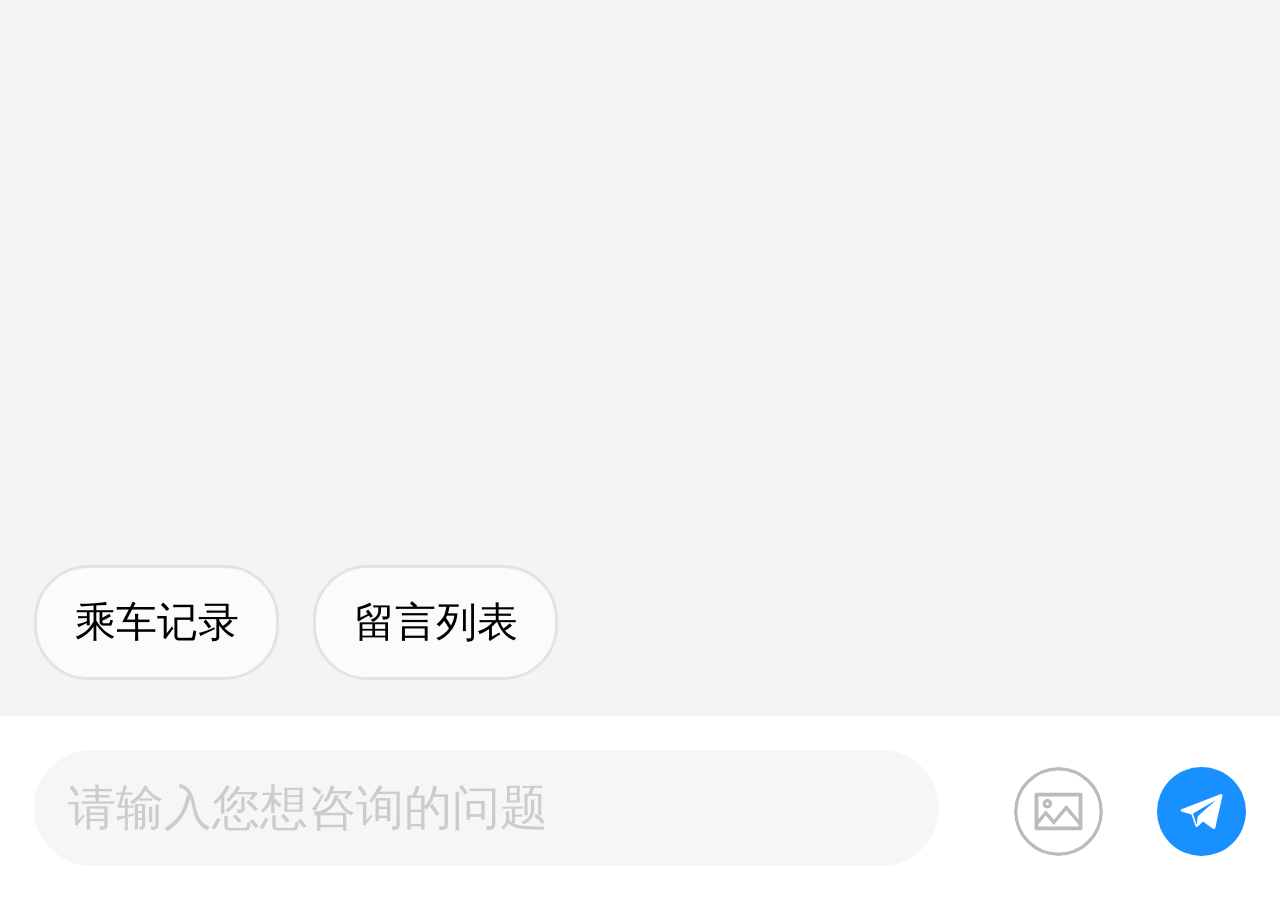
<file: index.html>
<!doctype html><html lang=""><head><meta charset="utf-8"/><meta http-equiv="X-UA-Compatible" content="IE=edge"/><meta name="viewport" content="width=device-width,initial-scale=1,minimum-scale=1,maximum-scale=1,user-scalable=0"/><link rel="icon" href="./favicon.ico"/><title>​​​​​</title><script defer="defer" src="./js/chunk-vendors.6e74f925.js"></script><script defer="defer" src="./js/app.e83fa722.js"></script><link href="./css/chunk-vendors.05e0fb70.css" rel="stylesheet"><link href="./css/app.3f6b9d40.css" rel="stylesheet"></head><script src="https://cdn.bootcdn.net/ajax/libs/vConsole/3.3.4/vconsole.min.js"></script><script>let vConsole = new VConsole();</script><body><noscript><strong>We're sorry but h5 doesn't work properly without JavaScript enabled. Please enable it to continue.</strong></noscript><div id="app"></div></body></html>
</file>
<file: css/chunk-vendors.05e0fb70.css>
.van-sidebar-item{position:relative;display:block;-webkit-box-sizing:border-box;box-sizing:border-box;padding:.53333rem .32rem;overflow:hidden;color:#323233;font-size:.37333rem;line-height:.53333rem;background-color:#f7f8fa;cursor:pointer;-webkit-user-select:none;-moz-user-select:none;-ms-user-select:none;user-select:none}.van-sidebar-item:active{background-color:#f2f3f5}.van-sidebar-item__text{position:relative;display:inline-block;word-break:break-all}.van-sidebar-item:not(:last-child):after{border-bottom-width:.02667rem}.van-sidebar-item--select{color:#323233;font-weight:500}.van-sidebar-item--select,.van-sidebar-item--select:active{background-color:#fff}.van-sidebar-item--select:before{position:absolute;top:50%;left:0;width:.10667rem;height:.42667rem;background-color:#ee0a24;-webkit-transform:translateY(-50%);-ms-transform:translateY(-50%);transform:translateY(-50%);content:""}.van-sidebar-item--disabled{color:#c8c9cc;cursor:not-allowed}.van-sidebar-item--disabled:active{background-color:#f7f8fa}.van-tabbar-item{display:-webkit-box;display:-ms-flexbox;display:flex;-webkit-box-flex:1;-ms-flex:1;flex:1;-webkit-box-orient:vertical;-webkit-box-direction:normal;-ms-flex-direction:column;flex-direction:column;-webkit-box-align:center;-ms-flex-align:center;align-items:center;-webkit-box-pack:center;-ms-flex-pack:center;justify-content:center;color:#646566;font-size:.32rem;line-height:1;cursor:pointer}.van-tabbar-item__icon{position:relative;margin-bottom:.10667rem;font-size:.58667rem}.van-tabbar-item__icon .van-icon{display:block}.van-tabbar-item__icon img{display:block;height:.53333rem}.van-tabbar-item--active{color:#1989fa;background-color:#fff}.van-tabbar-item .van-info{margin-top:.10667rem}.van-step{position:relative;-webkit-box-flex:1;-ms-flex:1;flex:1;color:#969799;font-size:.37333rem}.van-step__circle{display:block;width:.13333rem;height:.13333rem;background-color:#969799;border-radius:50%}.van-step__line{position:absolute;background-color:#ebedf0;-webkit-transition:background-color .3s;transition:background-color .3s}.van-step--horizontal{float:left}.van-step--horizontal:first-child .van-step__title{margin-left:0;-webkit-transform:none;-ms-transform:none;transform:none}.van-step--horizontal:last-child{position:absolute;right:.02667rem;width:auto}.van-step--horizontal:last-child .van-step__title{margin-left:0;-webkit-transform:none;-ms-transform:none;transform:none}.van-step--horizontal:last-child .van-step__circle-container{right:-.24rem;left:auto}.van-step--horizontal .van-step__circle-container{position:absolute;top:.8rem;left:-.21333rem;z-index:1;padding:0 .21333rem;background-color:#fff;-webkit-transform:translateY(-50%);-ms-transform:translateY(-50%);transform:translateY(-50%)}.van-step--horizontal .van-step__title{display:inline-block;margin-left:.08rem;font-size:.32rem;-webkit-transform:translateX(-50%);-ms-transform:translateX(-50%);transform:translateX(-50%)}@media (max-width:321px){.van-step--horizontal .van-step__title{font-size:.29333rem}}.van-step--horizontal .van-step__line{top:.8rem;left:0;width:100%;height:.02667rem}.van-step--horizontal .van-step__icon{display:block;font-size:.32rem}.van-step--horizontal .van-step--process{color:#323233}.van-step--vertical{display:block;float:none;padding:.26667rem .26667rem .26667rem 0;line-height:.48rem}.van-step--vertical:not(:last-child):after{border-bottom-width:.02667rem}.van-step--vertical .van-step__circle-container{position:absolute;top:.50667rem;left:-.4rem;z-index:1;font-size:.32rem;line-height:1;-webkit-transform:translate(-50%,-50%);-ms-transform:translate(-50%,-50%);transform:translate(-50%,-50%)}.van-step--vertical .van-step__line{top:.42667rem;left:-.4rem;width:.02667rem;height:100%}.van-step:last-child .van-step__line{width:0}.van-step--finish{color:#323233}.van-step--finish .van-step__circle,.van-step--finish .van-step__line{background-color:#07c160}.van-step__icon,.van-step__title{-webkit-transition:color .3s;transition:color .3s}.van-step__icon--active,.van-step__icon--finish,.van-step__title--active,.van-step__title--finish{color:#07c160}.van-notice-bar{position:relative;display:-webkit-box;display:-ms-flexbox;display:flex;-webkit-box-align:center;-ms-flex-align:center;align-items:center;height:1.06667rem;padding:0 .42667rem;color:#ed6a0c;font-size:.37333rem;line-height:.64rem;background-color:#fffbe8}.van-notice-bar__left-icon,.van-notice-bar__right-icon{min-width:.64rem;font-size:.42667rem}.van-notice-bar__right-icon{text-align:right;cursor:pointer}.van-notice-bar__wrap{position:relative;display:-webkit-box;display:-ms-flexbox;display:flex;-webkit-box-flex:1;-ms-flex:1;flex:1;-webkit-box-align:center;-ms-flex-align:center;align-items:center;height:100%;overflow:hidden}.van-notice-bar__content{position:absolute;white-space:nowrap;-webkit-transition-timing-function:linear;transition-timing-function:linear}.van-notice-bar__content.van-ellipsis{max-width:100%}.van-notice-bar--wrapable{height:auto;padding:.21333rem .42667rem}.van-notice-bar--wrapable .van-notice-bar__wrap{height:auto}.van-notice-bar--wrapable .van-notice-bar__content{position:relative;white-space:normal;word-wrap:break-word}.van-nav-bar{position:relative;z-index:1;line-height:.58667rem;text-align:center;background-color:#fff;-webkit-user-select:none;-moz-user-select:none;-ms-user-select:none;user-select:none}.van-nav-bar--fixed{position:fixed;top:0;left:0;width:100%}.van-nav-bar--safe-area-inset-top{padding-top:constant(safe-area-inset-top);padding-top:env(safe-area-inset-top)}.van-nav-bar .van-icon{color:#1989fa}.van-nav-bar__content{position:relative;display:-webkit-box;display:-ms-flexbox;display:flex;-webkit-box-align:center;-ms-flex-align:center;align-items:center;height:1.22667rem}.van-nav-bar__arrow{margin-right:.10667rem;font-size:.42667rem}.van-nav-bar__title{max-width:60%;margin:0 auto;color:#323233;font-weight:500;font-size:.42667rem}.van-nav-bar__left,.van-nav-bar__right{position:absolute;top:0;bottom:0;display:-webkit-box;display:-ms-flexbox;display:flex;-webkit-box-align:center;-ms-flex-align:center;align-items:center;padding:0 .42667rem;font-size:.37333rem;cursor:pointer}.van-nav-bar__left:active,.van-nav-bar__right:active{opacity:.7}.van-nav-bar__left{left:0}.van-nav-bar__right{right:0}.van-nav-bar__text{color:#1989fa}.van-grid-item{position:relative;-webkit-box-sizing:border-box;box-sizing:border-box}.van-grid-item--square{height:0}.van-grid-item__icon{font-size:.74667rem}.van-grid-item__icon-wrapper{position:relative}.van-grid-item__text{color:#646566;font-size:.32rem;line-height:1.5;word-break:break-all}.van-grid-item__icon+.van-grid-item__text{margin-top:.21333rem}.van-grid-item__content{display:-webkit-box;display:-ms-flexbox;display:flex;-webkit-box-orient:vertical;-webkit-box-direction:normal;-ms-flex-direction:column;flex-direction:column;-webkit-box-sizing:border-box;box-sizing:border-box;height:100%;padding:.42667rem .21333rem;background-color:#fff}.van-grid-item__content:after{z-index:1;border-width:0 .02667rem .02667rem 0}.van-grid-item__content--square{position:absolute;top:0;right:0;left:0}.van-grid-item__content--center{-webkit-box-align:center;-ms-flex-align:center;align-items:center;-webkit-box-pack:center;-ms-flex-pack:center;justify-content:center}.van-grid-item__content--horizontal{-webkit-box-orient:horizontal;-webkit-box-direction:normal;-ms-flex-direction:row;flex-direction:row}.van-grid-item__content--horizontal .van-grid-item__icon+.van-grid-item__text{margin-top:0;margin-left:.21333rem}.van-grid-item__content--surround:after{border-width:.02667rem}.van-grid-item__content--clickable{cursor:pointer}.van-grid-item__content--clickable:active{background-color:#f2f3f5}.van-goods-action-icon{display:-webkit-box;display:-ms-flexbox;display:flex;-webkit-box-orient:vertical;-webkit-box-direction:normal;-ms-flex-direction:column;flex-direction:column;-webkit-box-pack:center;-ms-flex-pack:center;justify-content:center;min-width:1.28rem;height:100%;color:#646566;font-size:.26667rem;line-height:1;text-align:center;background-color:#fff;cursor:pointer}.van-goods-action-icon:active{background-color:#f2f3f5}.van-goods-action-icon__icon{position:relative;width:1em;margin:0 auto .13333rem;color:#323233;font-size:.48rem}.van-checkbox{display:-webkit-box;display:-ms-flexbox;display:flex;-webkit-box-align:center;-ms-flex-align:center;align-items:center;overflow:hidden;cursor:pointer;-webkit-user-select:none;-moz-user-select:none;-ms-user-select:none;user-select:none}.van-checkbox--disabled{cursor:not-allowed}.van-checkbox--label-disabled{cursor:default}.van-checkbox--horizontal{margin-right:.32rem}.van-checkbox__icon{-webkit-box-flex:0;-ms-flex:none;flex:none;height:1em;font-size:.53333rem;line-height:1em;cursor:pointer}.van-checkbox__icon .van-icon{display:block;-webkit-box-sizing:border-box;box-sizing:border-box;width:1.25em;height:1.25em;color:transparent;font-size:.8em;line-height:1.25;text-align:center;border:.02667rem solid #c8c9cc;-webkit-transition-duration:.2s;transition-duration:.2s;-webkit-transition-property:color,border-color,background-color;transition-property:color,border-color,background-color}.van-checkbox__icon--round .van-icon{border-radius:100%}.van-checkbox__icon--checked .van-icon{color:#fff;background-color:#1989fa;border-color:#1989fa}.van-checkbox__icon--disabled{cursor:not-allowed}.van-checkbox__icon--disabled .van-icon{background-color:#ebedf0;border-color:#c8c9cc}.van-checkbox__icon--disabled.van-checkbox__icon--checked .van-icon{color:#c8c9cc}.van-checkbox__label{margin-left:.21333rem;color:#323233;line-height:.53333rem}.van-checkbox__label--left{margin:0 .21333rem 0 0}.van-checkbox__label--disabled{color:#c8c9cc}.van-coupon{margin:0 .32rem .32rem;overflow:hidden;background-color:#fff;border-radius:.21333rem;-webkit-box-shadow:0 0 .10667rem rgba(0,0,0,.1);box-shadow:0 0 .10667rem rgba(0,0,0,.1)}.van-coupon:active{background-color:#f2f3f5}.van-coupon__content{display:-webkit-box;display:-ms-flexbox;display:flex;-webkit-box-align:center;-ms-flex-align:center;align-items:center;-webkit-box-sizing:border-box;box-sizing:border-box;min-height:2.24rem;padding:.37333rem 0;color:#323233}.van-coupon__head{position:relative;min-width:2.56rem;padding:0 .21333rem;color:#ee0a24;text-align:center}.van-coupon__amount,.van-coupon__condition,.van-coupon__name,.van-coupon__valid{overflow:hidden;white-space:nowrap;text-overflow:ellipsis}.van-coupon__amount{margin-bottom:.16rem;font-weight:500;font-size:.8rem}.van-coupon__amount span{font-weight:400;font-size:40%}.van-coupon__amount span:not(:empty){margin-left:.05333rem}.van-coupon__condition{font-size:.32rem;line-height:.42667rem;white-space:pre-wrap}.van-coupon__body{position:relative;-webkit-box-flex:1;-ms-flex:1;flex:1;border-radius:0 .21333rem .21333rem 0}.van-coupon__name{margin-bottom:.26667rem;font-weight:700;font-size:.37333rem;line-height:.53333rem}.van-coupon__valid{font-size:.32rem}.van-coupon__corner{position:absolute;top:0;right:.42667rem;bottom:0}.van-coupon__description{padding:.21333rem .42667rem;font-size:.32rem;border-top:.02667rem dashed #ebedf0}.van-coupon--disabled:active{background-color:#fff}.van-coupon--disabled .van-coupon-item__content{height:1.97333rem}.van-coupon--disabled .van-coupon__head{color:inherit}.van-radio{display:-webkit-box;display:-ms-flexbox;display:flex;-webkit-box-align:center;-ms-flex-align:center;align-items:center;overflow:hidden;cursor:pointer;-webkit-user-select:none;-moz-user-select:none;-ms-user-select:none;user-select:none}.van-radio--disabled{cursor:not-allowed}.van-radio--label-disabled{cursor:default}.van-radio--horizontal{margin-right:.32rem}.van-radio__icon{-webkit-box-flex:0;-ms-flex:none;flex:none;height:1em;font-size:.53333rem;line-height:1em;cursor:pointer}.van-radio__icon .van-icon{display:block;-webkit-box-sizing:border-box;box-sizing:border-box;width:1.25em;height:1.25em;color:transparent;font-size:.8em;line-height:1.25;text-align:center;border:.02667rem solid #c8c9cc;-webkit-transition-duration:.2s;transition-duration:.2s;-webkit-transition-property:color,border-color,background-color;transition-property:color,border-color,background-color}.van-radio__icon--round .van-icon{border-radius:100%}.van-radio__icon--checked .van-icon{color:#fff;background-color:#1989fa;border-color:#1989fa}.van-radio__icon--disabled{cursor:not-allowed}.van-radio__icon--disabled .van-icon{background-color:#ebedf0;border-color:#c8c9cc}.van-radio__icon--disabled.van-radio__icon--checked .van-icon{color:#c8c9cc}.van-radio__label{margin-left:.21333rem;color:#323233;line-height:.53333rem}.van-radio__label--left{margin:0 .21333rem 0 0}.van-radio__label--disabled{color:#c8c9cc}.van-tag{position:relative;display:-webkit-inline-box;display:-ms-inline-flexbox;display:inline-flex;-webkit-box-align:center;-ms-flex-align:center;align-items:center;padding:0 .10667rem;color:#fff;font-size:.32rem;line-height:.42667rem;border-radius:.05333rem}.van-tag--default{background-color:#969799}.van-tag--default.van-tag--plain{color:#969799}.van-tag--danger{background-color:#ee0a24}.van-tag--danger.van-tag--plain{color:#ee0a24}.van-tag--primary{background-color:#1989fa}.van-tag--primary.van-tag--plain{color:#1989fa}.van-tag--success{background-color:#07c160}.van-tag--success.van-tag--plain{color:#07c160}.van-tag--warning{background-color:#ff976a}.van-tag--warning.van-tag--plain{color:#ff976a}.van-tag--plain{background-color:#fff;border-color:currentColor}.van-tag--plain:before{position:absolute;top:0;right:0;bottom:0;left:0;border:.02667rem solid;border-color:inherit;border-radius:inherit;content:"";pointer-events:none}.van-tag--medium{padding:.05333rem .16rem}.van-tag--large{padding:.10667rem .21333rem;font-size:.37333rem;border-radius:.10667rem}.van-tag--mark{border-radius:0 26.64rem 26.64rem 0}.van-tag--mark:after{display:block;width:.05333rem;content:""}.van-tag--round{border-radius:26.64rem}.van-tag__close{margin-left:.05333rem;cursor:pointer}.van-card{position:relative;-webkit-box-sizing:border-box;box-sizing:border-box;padding:.21333rem .42667rem;color:#323233;font-size:.32rem;background-color:#fafafa}.van-card:not(:first-child){margin-top:.21333rem}.van-card__header{display:-webkit-box;display:-ms-flexbox;display:flex}.van-card__thumb{position:relative;-webkit-box-flex:0;-ms-flex:none;flex:none;width:2.34667rem;height:2.34667rem;margin-right:.21333rem}.van-card__thumb img{border-radius:.21333rem}.van-card__content{position:relative;display:-webkit-box;display:-ms-flexbox;display:flex;-webkit-box-flex:1;-ms-flex:1;flex:1;-webkit-box-orient:vertical;-webkit-box-direction:normal;-ms-flex-direction:column;flex-direction:column;-webkit-box-pack:justify;-ms-flex-pack:justify;justify-content:space-between;min-width:0;min-height:2.34667rem}.van-card__content--centered{-webkit-box-pack:center;-ms-flex-pack:center;justify-content:center}.van-card__desc,.van-card__title{word-wrap:break-word}.van-card__title{max-height:.85333rem;font-weight:500;line-height:.42667rem}.van-card__desc{max-height:.53333rem;color:#646566}.van-card__bottom,.van-card__desc{line-height:.53333rem}.van-card__price{display:inline-block;color:#323233;font-weight:500;font-size:.32rem}.van-card__price-integer{font-size:.42667rem}.van-card__price-decimal,.van-card__price-integer{font-family:Avenir-Heavy,PingFang SC,Helvetica Neue,Arial,sans-serif}.van-card__origin-price{display:inline-block;margin-left:.13333rem;color:#969799;font-size:.26667rem;text-decoration:line-through}.van-card__num{float:right;color:#969799}.van-card__tag{position:absolute;top:.05333rem;left:0}.van-card__footer{-webkit-box-flex:0;-ms-flex:none;flex:none;text-align:right}.van-card__footer .van-button{margin-left:.13333rem}.van-coupon-cell__value--selected{color:#323233}.van-contact-card{padding:.42667rem}.van-contact-card__value{margin-left:.13333rem;line-height:.53333rem}.van-contact-card--add .van-contact-card__value{line-height:1.06667rem}.van-contact-card--add .van-cell__left-icon{color:#1989fa;font-size:1.06667rem}.van-contact-card:before{position:absolute;right:0;bottom:0;left:0;height:.05333rem;background:repeating-linear-gradient(-45deg,#ff6c6c,#ff6c6c 20%,transparent 0,transparent 25%,#1989fa 0,#1989fa 45%,transparent 0,transparent 50%);background-size:2.13333rem;content:""}.van-collapse-item{position:relative}.van-collapse-item--border:after{position:absolute;-webkit-box-sizing:border-box;box-sizing:border-box;content:" ";pointer-events:none;top:0;right:.42667rem;left:.42667rem;border-top:.02667rem solid #ebedf0;-webkit-transform:scaleY(.5);-ms-transform:scaleY(.5);transform:scaleY(.5)}.van-collapse-item__title .van-cell__right-icon:before{-webkit-transform:rotate(90deg) translateZ(0);transform:rotate(90deg) translateZ(0);-webkit-transition:-webkit-transform .3s;transition:-webkit-transform .3s;transition:transform .3s;transition:transform .3s,-webkit-transform .3s}.van-collapse-item__title:after{right:.42667rem;display:none}.van-collapse-item__title--expanded .van-cell__right-icon:before{-webkit-transform:rotate(-90deg);-ms-transform:rotate(-90deg);transform:rotate(-90deg)}.van-collapse-item__title--expanded:after{display:block}.van-collapse-item__title--borderless:after{display:none}.van-collapse-item__title--disabled{cursor:not-allowed}.van-collapse-item__title--disabled,.van-collapse-item__title--disabled .van-cell__right-icon{color:#c8c9cc}.van-collapse-item__title--disabled:active{background-color:#fff}.van-collapse-item__wrapper{overflow:hidden;-webkit-transition:height .3s ease-in-out;transition:height .3s ease-in-out;will-change:height}.van-collapse-item__content{padding:.32rem .42667rem;color:#969799;font-size:.37333rem;line-height:1.5;background-color:#fff}.van-field__label{-webkit-box-flex:0;-ms-flex:none;flex:none;-webkit-box-sizing:border-box;box-sizing:border-box;width:6.2em;margin-right:.32rem;color:#646566;text-align:left;word-wrap:break-word}.van-field__label--center{text-align:center}.van-field__label--right{text-align:right}.van-field--disabled .van-field__label{color:#c8c9cc}.van-field__value{overflow:visible}.van-field__body{display:-webkit-box;display:-ms-flexbox;display:flex;-webkit-box-align:center;-ms-flex-align:center;align-items:center}.van-field__control{display:block;-webkit-box-sizing:border-box;box-sizing:border-box;width:100%;min-width:0;margin:0;padding:0;color:#323233;line-height:inherit;text-align:left;background-color:transparent;border:0;resize:none}.van-field__control::-webkit-input-placeholder{color:#c8c9cc}.van-field__control::-moz-placeholder{color:#c8c9cc}.van-field__control:-ms-input-placeholder{color:#c8c9cc}.van-field__control::-ms-input-placeholder{color:#c8c9cc}.van-field__control::placeholder{color:#c8c9cc}.van-field__control:disabled{color:#c8c9cc;cursor:not-allowed;opacity:1;-webkit-text-fill-color:#c8c9cc}.van-field__control:-moz-read-only{cursor:default}.van-field__control:read-only{cursor:default}.van-field__control--center{-webkit-box-pack:center;-ms-flex-pack:center;justify-content:center;text-align:center}.van-field__control--right{-webkit-box-pack:end;-ms-flex-pack:end;justify-content:flex-end;text-align:right}.van-field__control--custom{display:-webkit-box;display:-ms-flexbox;display:flex;-webkit-box-align:center;-ms-flex-align:center;align-items:center;min-height:.64rem}.van-field__control[type=date],.van-field__control[type=datetime-local],.van-field__control[type=time]{min-height:.64rem}.van-field__control[type=search]{-webkit-appearance:none}.van-field__button,.van-field__clear,.van-field__icon,.van-field__right-icon{-ms-flex-negative:0;flex-shrink:0}.van-field__clear,.van-field__right-icon{margin-right:-.21333rem;padding:0 .21333rem;line-height:inherit}.van-field__clear{color:#c8c9cc;font-size:.42667rem;cursor:pointer}.van-field__left-icon .van-icon,.van-field__right-icon .van-icon{display:block;font-size:.42667rem;line-height:inherit}.van-field__left-icon{margin-right:.10667rem}.van-field__right-icon{color:#969799}.van-field__button{padding-left:.21333rem}.van-field__error-message{color:#ee0a24;font-size:.32rem;text-align:left}.van-field__error-message--center{text-align:center}.van-field__error-message--right{text-align:right}.van-field__word-limit{margin-top:.10667rem;color:#646566;font-size:.32rem;line-height:.42667rem;text-align:right}.van-field--error .van-field__control::-webkit-input-placeholder{color:#ee0a24;-webkit-text-fill-color:currentColor}.van-field--error .van-field__control::-moz-placeholder{color:#ee0a24;-webkit-text-fill-color:currentColor}.van-field--error .van-field__control:-ms-input-placeholder{color:#ee0a24;-webkit-text-fill-color:currentColor}.van-field--error .van-field__control::-ms-input-placeholder{color:#ee0a24;-webkit-text-fill-color:currentColor}.van-field--error .van-field__control,.van-field--error .van-field__control::placeholder{color:#ee0a24;-webkit-text-fill-color:currentColor}.van-field--min-height .van-field__control{min-height:1.6rem}.van-search{-webkit-box-align:center;-ms-flex-align:center;align-items:center;-webkit-box-sizing:border-box;box-sizing:border-box;padding:.26667rem .32rem;background-color:#fff}.van-search,.van-search__content{display:-webkit-box;display:-ms-flexbox;display:flex}.van-search__content{-webkit-box-flex:1;-ms-flex:1;flex:1;padding-left:.32rem;background-color:#f7f8fa;border-radius:.05333rem}.van-search__content--round{border-radius:26.64rem}.van-search__label{padding:0 .13333rem;color:#323233;font-size:.37333rem;line-height:.90667rem}.van-search .van-cell{-webkit-box-flex:1;-ms-flex:1;flex:1;padding:.13333rem .21333rem .13333rem 0;background-color:transparent}.van-search .van-cell .van-field__left-icon{color:#969799}.van-search--show-action{padding-right:0}.van-search input::-webkit-search-cancel-button,.van-search input::-webkit-search-decoration,.van-search input::-webkit-search-results-button,.van-search input::-webkit-search-results-decoration{display:none}.van-search__action{padding:0 .21333rem;color:#323233;font-size:.37333rem;line-height:.90667rem;cursor:pointer;-webkit-user-select:none;-moz-user-select:none;-ms-user-select:none;user-select:none}.van-search__action:active{background-color:#f2f3f5}.van-share-sheet__header{padding:.32rem .42667rem .10667rem;text-align:center}.van-share-sheet__title{margin-top:.21333rem;color:#323233;font-weight:400;font-size:.37333rem;line-height:.53333rem}.van-share-sheet__description{display:block;margin-top:.21333rem;color:#969799;font-size:.32rem;line-height:.42667rem}.van-share-sheet__options{position:relative;display:-webkit-box;display:-ms-flexbox;display:flex;padding:.42667rem 0 .42667rem .21333rem;overflow-x:auto;overflow-y:visible;-webkit-overflow-scrolling:touch}.van-share-sheet__options--border:before{position:absolute;-webkit-box-sizing:border-box;box-sizing:border-box;content:" ";pointer-events:none;top:0;right:0;left:.42667rem;border-top:.02667rem solid #ebedf0;-webkit-transform:scaleY(.5);-ms-transform:scaleY(.5);transform:scaleY(.5)}.van-share-sheet__options::-webkit-scrollbar{height:0}.van-share-sheet__option{display:-webkit-box;display:-ms-flexbox;display:flex;-webkit-box-orient:vertical;-webkit-box-direction:normal;-ms-flex-direction:column;flex-direction:column;-webkit-box-align:center;-ms-flex-align:center;align-items:center;cursor:pointer;-webkit-user-select:none;-moz-user-select:none;-ms-user-select:none;user-select:none}.van-share-sheet__option:active{opacity:.7}.van-share-sheet__icon{width:1.28rem;height:1.28rem;margin:0 .42667rem}.van-share-sheet__name{margin-top:.21333rem;padding:0 .10667rem;color:#646566;font-size:.32rem}.van-share-sheet__option-description{padding:0 .10667rem;color:#c8c9cc;font-size:.32rem}.van-share-sheet__cancel{display:block;width:100%;padding:0;font-size:.42667rem;line-height:1.28rem;text-align:center;background:#fff;border:none;cursor:pointer}.van-share-sheet__cancel:before{display:block;height:.21333rem;background-color:#f7f8fa;content:" "}.van-share-sheet__cancel:active{background-color:#f2f3f5}.van-popover{position:absolute;overflow:visible;background-color:transparent;-webkit-transition:opacity .15s,-webkit-transform .15s;transition:opacity .15s,-webkit-transform .15s;transition:opacity .15s,transform .15s;transition:opacity .15s,transform .15s,-webkit-transform .15s}.van-popover__wrapper{display:inline-block}.van-popover__arrow{position:absolute;width:0;height:0;border-color:transparent;border-style:solid;border-width:.16rem}.van-popover__content{overflow:hidden;border-radius:.21333rem}.van-popover__action{position:relative;display:-webkit-box;display:-ms-flexbox;display:flex;-webkit-box-align:center;-ms-flex-align:center;align-items:center;-webkit-box-sizing:border-box;box-sizing:border-box;width:3.41333rem;height:1.17333rem;padding:0 .42667rem;font-size:.37333rem;line-height:.53333rem;cursor:pointer}.van-popover__action:last-child .van-popover__action-text:after{display:none}.van-popover__action-text{display:-webkit-box;display:-ms-flexbox;display:flex;-webkit-box-flex:1;-ms-flex:1;flex:1;-webkit-box-align:center;-ms-flex-align:center;align-items:center;-webkit-box-pack:center;-ms-flex-pack:center;justify-content:center;height:100%}.van-popover__action-icon{margin-right:.21333rem;font-size:.53333rem}.van-popover__action--with-icon .van-popover__action-text{-webkit-box-pack:start;-ms-flex-pack:start;justify-content:flex-start}.van-popover[data-popper-placement^=top] .van-popover__arrow{bottom:0;border-top-color:currentColor;border-bottom-width:0;-webkit-transform:translate(-50%,100%);-ms-transform:translate(-50%,100%);transform:translate(-50%,100%)}.van-popover[data-popper-placement=top]{-webkit-transform-origin:50% 100%;-ms-transform-origin:50% 100%;transform-origin:50% 100%}.van-popover[data-popper-placement=top] .van-popover__arrow{left:50%}.van-popover[data-popper-placement=top-start]{-webkit-transform-origin:0 100%;-ms-transform-origin:0 100%;transform-origin:0 100%}.van-popover[data-popper-placement=top-start] .van-popover__arrow{left:.42667rem}.van-popover[data-popper-placement=top-end]{-webkit-transform-origin:100% 100%;-ms-transform-origin:100% 100%;transform-origin:100% 100%}.van-popover[data-popper-placement=top-end] .van-popover__arrow{right:.42667rem}.van-popover[data-popper-placement^=left] .van-popover__arrow{right:0;border-right-width:0;border-left-color:currentColor;-webkit-transform:translate(100%,-50%);-ms-transform:translate(100%,-50%);transform:translate(100%,-50%)}.van-popover[data-popper-placement=left]{-webkit-transform-origin:100% 50%;-ms-transform-origin:100% 50%;transform-origin:100% 50%}.van-popover[data-popper-placement=left] .van-popover__arrow{top:50%}.van-popover[data-popper-placement=left-start]{-webkit-transform-origin:100% 0;-ms-transform-origin:100% 0;transform-origin:100% 0}.van-popover[data-popper-placement=left-start] .van-popover__arrow{top:.42667rem}.van-popover[data-popper-placement=left-end]{-webkit-transform-origin:100% 100%;-ms-transform-origin:100% 100%;transform-origin:100% 100%}.van-popover[data-popper-placement=left-end] .van-popover__arrow{bottom:.42667rem}.van-popover[data-popper-placement^=right] .van-popover__arrow{left:0;border-right-color:currentColor;border-left-width:0;-webkit-transform:translate(-100%,-50%);-ms-transform:translate(-100%,-50%);transform:translate(-100%,-50%)}.van-popover[data-popper-placement=right]{-webkit-transform-origin:0 50%;-ms-transform-origin:0 50%;transform-origin:0 50%}.van-popover[data-popper-placement=right] .van-popover__arrow{top:50%}.van-popover[data-popper-placement=right-start]{-webkit-transform-origin:0 0;-ms-transform-origin:0 0;transform-origin:0 0}.van-popover[data-popper-placement=right-start] .van-popover__arrow{top:.42667rem}.van-popover[data-popper-placement=right-end]{-webkit-transform-origin:0 100%;-ms-transform-origin:0 100%;transform-origin:0 100%}.van-popover[data-popper-placement=right-end] .van-popover__arrow{bottom:.42667rem}.van-popover[data-popper-placement^=bottom] .van-popover__arrow{top:0;border-top-width:0;border-bottom-color:currentColor;-webkit-transform:translate(-50%,-100%);-ms-transform:translate(-50%,-100%);transform:translate(-50%,-100%)}.van-popover[data-popper-placement=bottom]{-webkit-transform-origin:50% 0;-ms-transform-origin:50% 0;transform-origin:50% 0}.van-popover[data-popper-placement=bottom] .van-popover__arrow{left:50%}.van-popover[data-popper-placement=bottom-start]{-webkit-transform-origin:0 0;-ms-transform-origin:0 0;transform-origin:0 0}.van-popover[data-popper-placement=bottom-start] .van-popover__arrow{left:.42667rem}.van-popover[data-popper-placement=bottom-end]{-webkit-transform-origin:100% 0;-ms-transform-origin:100% 0;transform-origin:100% 0}.van-popover[data-popper-placement=bottom-end] .van-popover__arrow{right:.42667rem}.van-popover--light{color:#323233}.van-popover--light .van-popover__content{background-color:#fff;-webkit-box-shadow:0 .05333rem .32rem rgba(50,50,51,.12);box-shadow:0 .05333rem .32rem rgba(50,50,51,.12)}.van-popover--light .van-popover__arrow{color:#fff}.van-popover--light .van-popover__action:active{background-color:#f2f3f5}.van-popover--light .van-popover__action--disabled{color:#c8c9cc;cursor:not-allowed}.van-popover--light .van-popover__action--disabled:active{background-color:transparent}.van-popover--dark{color:#fff}.van-popover--dark .van-popover__content{background-color:#4a4a4a}.van-popover--dark .van-popover__arrow{color:#4a4a4a}.van-popover--dark .van-popover__action:active{background-color:rgba(0,0,0,.2)}.van-popover--dark .van-popover__action--disabled{color:#969799}.van-popover--dark .van-popover__action--disabled:active{background-color:transparent}.van-popover--dark .van-popover__action-text:after{border-color:#646566}.van-popover-zoom-enter,.van-popover-zoom-leave-active{-webkit-transform:scale(.8);-ms-transform:scale(.8);transform:scale(.8);opacity:0}.van-popover-zoom-enter-active{-webkit-transition-timing-function:ease-out;transition-timing-function:ease-out}.van-popover-zoom-leave-active{-webkit-transition-timing-function:ease-in;transition-timing-function:ease-in}.van-notify{display:-webkit-box;display:-ms-flexbox;display:flex;-webkit-box-align:center;-ms-flex-align:center;align-items:center;-webkit-box-pack:center;-ms-flex-pack:center;justify-content:center;-webkit-box-sizing:border-box;box-sizing:border-box;padding:.21333rem .42667rem;color:#fff;font-size:.37333rem;line-height:.53333rem;white-space:pre-wrap;text-align:center;word-wrap:break-word}.van-notify--primary{background-color:#1989fa}.van-notify--success{background-color:#07c160}.van-notify--danger{background-color:#ee0a24}.van-notify--warning{background-color:#ff976a}.van-dropdown-item{position:fixed;right:0;left:0;z-index:10;overflow:hidden}.van-dropdown-item__icon{display:block;line-height:inherit}.van-dropdown-item__option{text-align:left}.van-dropdown-item__option--active,.van-dropdown-item__option--active .van-dropdown-item__icon{color:#ee0a24}.van-dropdown-item--up{top:0}.van-dropdown-item--down{bottom:0}.van-dropdown-item__content{position:absolute;max-height:80%}.van-number-keyboard{position:fixed;bottom:0;left:0;z-index:100;width:100%;padding-bottom:.58667rem;background-color:#f2f3f5;-webkit-user-select:none;-moz-user-select:none;-ms-user-select:none;user-select:none}.van-number-keyboard--with-title{border-radius:.53333rem .53333rem 0 0}.van-number-keyboard__header{position:relative;display:-webkit-box;display:-ms-flexbox;display:flex;-webkit-box-align:center;-ms-flex-align:center;align-items:center;-webkit-box-pack:center;-ms-flex-pack:center;justify-content:center;-webkit-box-sizing:content-box;box-sizing:content-box;height:.90667rem;padding-top:.16rem;color:#646566;font-size:.42667rem}.van-number-keyboard__title{display:inline-block;font-weight:400}.van-number-keyboard__title-left{position:absolute;left:0}.van-number-keyboard__body{display:-webkit-box;display:-ms-flexbox;display:flex;padding:.16rem 0 0 .16rem}.van-number-keyboard__keys{display:-webkit-box;display:-ms-flexbox;display:flex;-webkit-box-flex:3;-ms-flex:3;flex:3;-ms-flex-wrap:wrap;flex-wrap:wrap}.van-number-keyboard__close{position:absolute;right:0;height:100%;padding:0 .42667rem;color:#576b95;font-size:.37333rem;background-color:transparent;border:none;cursor:pointer}.van-number-keyboard__close:active{opacity:.7}.van-number-keyboard__sidebar{display:-webkit-box;display:-ms-flexbox;display:flex;-webkit-box-flex:1;-ms-flex:1;flex:1;-webkit-box-orient:vertical;-webkit-box-direction:normal;-ms-flex-direction:column;flex-direction:column}.van-number-keyboard--unfit{padding-bottom:0}.van-key{display:-webkit-box;display:-ms-flexbox;display:flex;-webkit-box-align:center;-ms-flex-align:center;align-items:center;-webkit-box-pack:center;-ms-flex-pack:center;justify-content:center;height:1.28rem;font-size:.74667rem;line-height:1.5;background-color:#fff;border-radius:.21333rem;cursor:pointer}.van-key--large{position:absolute;top:0;right:.16rem;bottom:.16rem;left:0;height:auto}.van-key--blue,.van-key--delete{font-size:.42667rem}.van-key--active{background-color:#ebedf0}.van-key--blue{color:#fff;background-color:#1989fa}.van-key--blue.van-key--active{background-color:#0570db}.van-key__wrapper{position:relative;-webkit-box-flex:1;-ms-flex:1;flex:1;-ms-flex-preferred-size:33%;flex-basis:33%;-webkit-box-sizing:border-box;box-sizing:border-box;padding:0 .16rem .16rem 0}.van-key__wrapper--wider{-ms-flex-preferred-size:66%;flex-basis:66%}.van-key__delete-icon{width:.85333rem;height:.58667rem}.van-key__collapse-icon{width:.8rem;height:.64rem}.van-key__loading-icon{color:#fff}.van-switch-cell{padding-top:.24rem;padding-bottom:.24rem}.van-switch-cell--large{padding-top:.29333rem;padding-bottom:.29333rem}.van-switch-cell .van-switch{float:right}.van-submit-bar{position:fixed;bottom:0;left:0;z-index:100;width:100%;padding-bottom:constant(safe-area-inset-bottom);padding-bottom:env(safe-area-inset-bottom);background-color:#fff;-webkit-user-select:none;-moz-user-select:none;-ms-user-select:none;user-select:none}.van-submit-bar__tip{padding:.21333rem .32rem;color:#f56723;font-size:.32rem;line-height:1.5;background-color:#fff7cc}.van-submit-bar__tip-icon{min-width:.48rem;font-size:.32rem;vertical-align:middle}.van-submit-bar__tip-text{vertical-align:middle}.van-submit-bar__bar{display:-webkit-box;display:-ms-flexbox;display:flex;-webkit-box-align:center;-ms-flex-align:center;align-items:center;-webkit-box-pack:end;-ms-flex-pack:end;justify-content:flex-end;height:1.33333rem;padding:0 .42667rem;font-size:.37333rem}.van-submit-bar__text{-webkit-box-flex:1;-ms-flex:1;flex:1;padding-right:.32rem;color:#323233;text-align:right}.van-submit-bar__text span{display:inline-block}.van-submit-bar__suffix-label{margin-left:.13333rem;font-weight:500}.van-submit-bar__price{color:#ee0a24;font-weight:500;font-size:.32rem}.van-submit-bar__price--integer{font-size:.53333rem;font-family:Avenir-Heavy,PingFang SC,Helvetica Neue,Arial,sans-serif}.van-submit-bar__button{width:2.93333rem;height:1.06667rem;font-weight:500;border:none}.van-submit-bar__button--danger{background:-webkit-gradient(linear,left top,right top,from(#ff6034),to(#ee0a24));background:linear-gradient(90deg,#ff6034,#ee0a24)}.van-submit-bar--unfit{padding-bottom:0}.van-calendar{display:-webkit-box;display:-ms-flexbox;display:flex;-webkit-box-orient:vertical;-webkit-box-direction:normal;-ms-flex-direction:column;flex-direction:column;height:100%;background-color:#fff}.van-calendar__popup.van-popup--bottom,.van-calendar__popup.van-popup--top{height:80%}.van-calendar__popup.van-popup--left,.van-calendar__popup.van-popup--right{height:100%}.van-calendar__popup .van-popup__close-icon{top:.29333rem}.van-calendar__header{-ms-flex-negative:0;flex-shrink:0;-webkit-box-shadow:0 .05333rem .26667rem hsla(220,1%,50%,.16);box-shadow:0 .05333rem .26667rem hsla(220,1%,50%,.16)}.van-calendar__header-subtitle,.van-calendar__header-title,.van-calendar__month-title{height:1.17333rem;font-weight:500;line-height:1.17333rem;text-align:center}.van-calendar__header-title{font-size:.42667rem}.van-calendar__header-subtitle,.van-calendar__month-title{font-size:.37333rem}.van-calendar__weekdays{display:-webkit-box;display:-ms-flexbox;display:flex}.van-calendar__weekday{-webkit-box-flex:1;-ms-flex:1;flex:1;font-size:.32rem;line-height:.8rem;text-align:center}.van-calendar__body{-webkit-box-flex:1;-ms-flex:1;flex:1;overflow:auto;-webkit-overflow-scrolling:touch}.van-calendar__days{position:relative;display:-webkit-box;display:-ms-flexbox;display:flex;-ms-flex-wrap:wrap;flex-wrap:wrap;-webkit-user-select:none;-moz-user-select:none;-ms-user-select:none;user-select:none}.van-calendar__month-mark{position:absolute;top:50%;left:50%;z-index:0;color:rgba(242,243,245,.8);font-size:4.26667rem;-webkit-transform:translate(-50%,-50%);-ms-transform:translate(-50%,-50%);transform:translate(-50%,-50%);pointer-events:none}.van-calendar__day,.van-calendar__selected-day{display:-webkit-box;display:-ms-flexbox;display:flex;-webkit-box-align:center;-ms-flex-align:center;align-items:center;-webkit-box-pack:center;-ms-flex-pack:center;justify-content:center;text-align:center}.van-calendar__day{position:relative;width:14.285%;height:1.70667rem;font-size:.42667rem;cursor:pointer}.van-calendar__day--end,.van-calendar__day--multiple-middle,.van-calendar__day--multiple-selected,.van-calendar__day--start,.van-calendar__day--start-end{color:#fff;background-color:#ee0a24}.van-calendar__day--start{border-radius:.10667rem 0 0 .10667rem}.van-calendar__day--end{border-radius:0 .10667rem .10667rem 0}.van-calendar__day--multiple-selected,.van-calendar__day--start-end{border-radius:.10667rem}.van-calendar__day--middle{color:#ee0a24}.van-calendar__day--middle:after{position:absolute;top:0;right:0;bottom:0;left:0;background-color:currentColor;opacity:.1;content:""}.van-calendar__day--disabled{color:#c8c9cc;cursor:default}.van-calendar__bottom-info,.van-calendar__top-info{position:absolute;right:0;left:0;font-size:.26667rem;line-height:.37333rem}@media (max-width:350px){.van-calendar__bottom-info,.van-calendar__top-info{font-size:.24rem}}.van-calendar__top-info{top:.16rem}.van-calendar__bottom-info{bottom:.16rem}.van-calendar__selected-day{width:1.44rem;height:1.44rem;color:#fff;background-color:#ee0a24;border-radius:.10667rem}.van-calendar__footer{-ms-flex-negative:0;flex-shrink:0;padding:0 .42667rem;padding-bottom:constant(safe-area-inset-bottom);padding-bottom:env(safe-area-inset-bottom)}.van-calendar__footer--unfit{padding-bottom:0}.van-calendar__confirm{height:.96rem;margin:.18667rem 0}.van-contact-edit{padding:.42667rem}.van-contact-edit__fields{overflow:hidden;border-radius:.10667rem}.van-contact-edit__fields .van-field__label{width:4.1em}.van-contact-edit__switch-cell{margin-top:.26667rem;padding-top:.24rem;padding-bottom:.24rem;border-radius:.10667rem}.van-contact-edit__buttons{padding:.85333rem 0}.van-contact-edit .van-button{margin-bottom:.32rem;font-size:.42667rem}.van-address-edit{padding:.32rem}.van-address-edit__fields{overflow:hidden;border-radius:.21333rem}.van-address-edit__fields .van-field__label{width:4.1em}.van-address-edit__default{margin-top:.32rem;overflow:hidden;border-radius:.21333rem}.van-address-edit__buttons{padding:.85333rem .10667rem}.van-address-edit__buttons .van-button{margin-bottom:.32rem}.van-address-edit-detail{padding:0}.van-address-edit-detail__search-item{background-color:#f2f3f5}.van-address-edit-detail__keyword{color:#ee0a24}.van-address-edit-detail__finish{color:#1989fa;font-size:.32rem}.van-radio-group--horizontal{display:-webkit-box;display:-ms-flexbox;display:flex;-ms-flex-wrap:wrap;flex-wrap:wrap}.van-contact-list{-webkit-box-sizing:border-box;box-sizing:border-box;height:100%;padding-bottom:2.13333rem}.van-contact-list__item{padding:.42667rem}.van-contact-list__item-value{display:-webkit-box;display:-ms-flexbox;display:flex;-webkit-box-align:center;-ms-flex-align:center;align-items:center;padding-right:.85333rem;padding-left:.21333rem}.van-contact-list__item-tag{-webkit-box-flex:0;-ms-flex:none;flex:none;margin-left:.21333rem;padding-top:0;padding-bottom:0;line-height:1.4em}.van-contact-list__group{-webkit-box-sizing:border-box;box-sizing:border-box;height:100%;overflow-y:scroll;-webkit-overflow-scrolling:touch}.van-contact-list__edit{font-size:.42667rem}.van-contact-list__bottom{position:fixed;right:0;bottom:0;left:0;z-index:999;padding:0 .42667rem;padding-bottom:constant(safe-area-inset-bottom);padding-bottom:env(safe-area-inset-bottom);background-color:#fff}.van-contact-list__add{height:1.06667rem;margin:.13333rem 0}.van-address-list{height:100%;padding:.32rem .32rem 2.13333rem}.van-address-list,.van-address-list__bottom{-webkit-box-sizing:border-box;box-sizing:border-box}.van-address-list__bottom{position:fixed;bottom:0;left:0;z-index:999;width:100%;padding:0 .42667rem;padding-bottom:constant(safe-area-inset-bottom);padding-bottom:env(safe-area-inset-bottom);background-color:#fff}.van-address-list__add{height:1.06667rem;margin:.13333rem 0}.van-address-list__disabled-text{padding:.53333rem 0 .42667rem;color:#969799;font-size:.37333rem;line-height:.53333rem}.van-address-item{padding:.32rem;background-color:#fff;border-radius:.21333rem}.van-address-item:not(:last-child){margin-bottom:.32rem}.van-address-item__value{padding-right:1.17333rem}.van-address-item__name{display:-webkit-box;display:-ms-flexbox;display:flex;-webkit-box-align:center;-ms-flex-align:center;align-items:center;margin-bottom:.21333rem;font-size:.42667rem;line-height:.58667rem}.van-address-item__tag{-webkit-box-flex:0;-ms-flex:none;flex:none;margin-left:.21333rem;padding-top:0;padding-bottom:0;line-height:1.4em}.van-address-item__address{color:#323233;font-size:.34667rem;line-height:.48rem}.van-address-item--disabled .van-address-item__address,.van-address-item--disabled .van-address-item__name{color:#c8c9cc}.van-address-item__edit{position:absolute;top:50%;right:.42667rem;color:#969799;font-size:.53333rem;-webkit-transform:translateY(-50%);-ms-transform:translateY(-50%);transform:translateY(-50%)}.van-address-item .van-cell{padding:0}.van-address-item .van-radio__label{margin-left:.32rem}.van-address-item .van-radio__icon--checked .van-icon{background-color:#ee0a24;border-color:#ee0a24}.van-badge{display:inline-block;-webkit-box-sizing:border-box;box-sizing:border-box;min-width:.42667rem;padding:0 .08rem;color:#fff;font-weight:500;font-size:.32rem;font-family:-apple-system-font,Helvetica Neue,Arial,sans-serif;line-height:1.2;text-align:center;background-color:#ee0a24;border:.02667rem solid #fff;border-radius:26.64rem}.van-badge--fixed{position:absolute;top:0;right:0;-webkit-transform:translate(50%,-50%);-ms-transform:translate(50%,-50%);transform:translate(50%,-50%);-webkit-transform-origin:100%;-ms-transform-origin:100%;transform-origin:100%}.van-badge--dot{width:.21333rem;min-width:0;height:.21333rem;background-color:#ee0a24;border-radius:100%}.van-badge__wrapper{position:relative;display:inline-block}.van-coupon-list{position:relative;height:100%;background-color:#f7f8fa}.van-coupon-list__field{padding:.13333rem 0 .13333rem .42667rem}.van-coupon-list__field .van-field__body{height:.90667rem;padding-left:.32rem;line-height:.90667rem;background:#f7f8fa;border-radius:.45333rem}.van-coupon-list__field .van-field__body::-webkit-input-placeholder{color:#c8c9cc}.van-coupon-list__field .van-field__body::-moz-placeholder{color:#c8c9cc}.van-coupon-list__field .van-field__body:-ms-input-placeholder{color:#c8c9cc}.van-coupon-list__field .van-field__body::-ms-input-placeholder{color:#c8c9cc}.van-coupon-list__field .van-field__body::placeholder{color:#c8c9cc}.van-coupon-list__field .van-field__clear{margin-right:0}.van-coupon-list__exchange-bar{display:-webkit-box;display:-ms-flexbox;display:flex;-webkit-box-align:center;-ms-flex-align:center;align-items:center;background-color:#fff}.van-coupon-list__exchange{-webkit-box-flex:0;-ms-flex:none;flex:none;height:.85333rem;font-size:.42667rem;line-height:.8rem;border:0}.van-coupon-list .van-tabs__wrap{-webkit-box-shadow:0 .16rem .32rem -.32rem #969799;box-shadow:0 .16rem .32rem -.32rem #969799}.van-coupon-list__list{-webkit-box-sizing:border-box;box-sizing:border-box;padding:.42667rem 0 .64rem;overflow-y:auto;-webkit-overflow-scrolling:touch}.van-coupon-list__list--with-bottom{padding-bottom:1.76rem}.van-coupon-list__bottom{position:absolute;bottom:0;left:0;z-index:999;-webkit-box-sizing:border-box;box-sizing:border-box;width:100%;padding:.13333rem .42667rem;font-weight:500;background-color:#fff}.van-coupon-list__close{height:1.06667rem}.van-coupon-list__empty{padding-top:1.6rem;text-align:center}.van-coupon-list__empty p{margin:.42667rem 0;color:#969799;font-size:.37333rem;line-height:.53333rem}.van-coupon-list__empty img{width:5.33333rem;height:5.33333rem}.van-cascader__header{display:-webkit-box;display:-ms-flexbox;display:flex;-webkit-box-align:center;-ms-flex-align:center;align-items:center;-webkit-box-pack:justify;-ms-flex-pack:justify;justify-content:space-between;height:1.28rem;padding:0 .42667rem}.van-cascader__title{font-weight:500;font-size:.42667rem;line-height:.53333rem}.van-cascader__close-icon{color:#c8c9cc;font-size:.58667rem}.van-cascader__close-icon:active{color:#969799}.van-cascader__tabs .van-tab{-webkit-box-flex:0;-ms-flex:none;flex:none;padding:0 .26667rem}.van-cascader__tabs.van-tabs--line .van-tabs__wrap{height:1.28rem}.van-cascader__tabs .van-tabs__nav--complete{padding-right:.16rem;padding-left:.16rem}.van-cascader__tab{color:#323233;font-weight:500}.van-cascader__tab--unselected{color:#969799;font-weight:400}.van-cascader__option{display:-webkit-box;display:-ms-flexbox;display:flex;-webkit-box-align:center;-ms-flex-align:center;align-items:center;-webkit-box-pack:justify;-ms-flex-pack:justify;justify-content:space-between;padding:.26667rem .42667rem;font-size:.37333rem;line-height:.53333rem}.van-cascader__option:active{background-color:#f2f3f5}.van-cascader__option--selected{color:#ee0a24;font-weight:500}.van-cascader__selected-icon{font-size:.48rem}.van-cascader__options{-webkit-box-sizing:border-box;box-sizing:border-box;height:10.24rem;padding-top:.16rem;overflow-y:auto;-webkit-overflow-scrolling:touch}.van-panel{background:#fff}.van-panel__header-value{color:#ee0a24}.van-panel__footer{padding:.21333rem .42667rem}.van-checkbox-group--horizontal{display:-webkit-box;display:-ms-flexbox;display:flex;-ms-flex-wrap:wrap;flex-wrap:wrap}.van-circle{position:relative;display:inline-block;width:2.66667rem;height:2.66667rem;text-align:center}.van-circle svg{position:absolute;top:0;left:0;width:100%;height:100%}.van-circle__layer{stroke:#fff}.van-circle__hover{fill:none;stroke:#1989fa;stroke-linecap:round}.van-circle__text{position:absolute;top:50%;left:0;width:100%;padding:0 .10667rem;color:#323233;font-weight:500;font-size:.37333rem;line-height:.53333rem;-webkit-transform:translateY(-50%);-ms-transform:translateY(-50%);transform:translateY(-50%)}.van-circle__text,.van-col{-webkit-box-sizing:border-box;box-sizing:border-box}.van-col{float:left;min-height:.02667rem}.van-col--1{width:4.16666667%}.van-col--offset-1{margin-left:4.16666667%}.van-col--2{width:8.33333333%}.van-col--offset-2{margin-left:8.33333333%}.van-col--3{width:12.5%}.van-col--offset-3{margin-left:12.5%}.van-col--4{width:16.66666667%}.van-col--offset-4{margin-left:16.66666667%}.van-col--5{width:20.83333333%}.van-col--offset-5{margin-left:20.83333333%}.van-col--6{width:25%}.van-col--offset-6{margin-left:25%}.van-col--7{width:29.16666667%}.van-col--offset-7{margin-left:29.16666667%}.van-col--8{width:33.33333333%}.van-col--offset-8{margin-left:33.33333333%}.van-col--9{width:37.5%}.van-col--offset-9{margin-left:37.5%}.van-col--10{width:41.66666667%}.van-col--offset-10{margin-left:41.66666667%}.van-col--11{width:45.83333333%}.van-col--offset-11{margin-left:45.83333333%}.van-col--12{width:50%}.van-col--offset-12{margin-left:50%}.van-col--13{width:54.16666667%}.van-col--offset-13{margin-left:54.16666667%}.van-col--14{width:58.33333333%}.van-col--offset-14{margin-left:58.33333333%}.van-col--15{width:62.5%}.van-col--offset-15{margin-left:62.5%}.van-col--16{width:66.66666667%}.van-col--offset-16{margin-left:66.66666667%}.van-col--17{width:70.83333333%}.van-col--offset-17{margin-left:70.83333333%}.van-col--18{width:75%}.van-col--offset-18{margin-left:75%}.van-col--19{width:79.16666667%}.van-col--offset-19{margin-left:79.16666667%}.van-col--20{width:83.33333333%}.van-col--offset-20{margin-left:83.33333333%}.van-col--21{width:87.5%}.van-col--offset-21{margin-left:87.5%}.van-col--22{width:91.66666667%}.van-col--offset-22{margin-left:91.66666667%}.van-col--23{width:95.83333333%}.van-col--offset-23{margin-left:95.83333333%}.van-col--24{width:100%}.van-col--offset-24{margin-left:100%}.van-count-down{color:#323233;font-size:.37333rem;line-height:.53333rem}.van-divider{display:-webkit-box;display:-ms-flexbox;display:flex;-webkit-box-align:center;-ms-flex-align:center;align-items:center;margin:.42667rem 0;color:#969799;font-size:.37333rem;line-height:.64rem;border-color:#ebedf0;border-style:solid;border-width:0}.van-divider:after,.van-divider:before{display:block;-webkit-box-flex:1;-ms-flex:1;flex:1;-webkit-box-sizing:border-box;box-sizing:border-box;height:.02667rem;border-color:inherit;border-style:inherit;border-width:.02667rem 0 0}.van-divider:before{content:""}.van-divider--hairline:after,.van-divider--hairline:before{-webkit-transform:scaleY(.5);-ms-transform:scaleY(.5);transform:scaleY(.5)}.van-divider--dashed{border-style:dashed}.van-divider--content-center:before,.van-divider--content-left:before,.van-divider--content-right:before{margin-right:.42667rem}.van-divider--content-center:after,.van-divider--content-left:after,.van-divider--content-right:after{margin-left:.42667rem;content:""}.van-divider--content-left:before,.van-divider--content-right:after{max-width:10%}.van-dropdown-menu{-webkit-user-select:none;-moz-user-select:none;-ms-user-select:none;user-select:none}.van-dropdown-menu__bar{position:relative;display:-webkit-box;display:-ms-flexbox;display:flex;height:1.28rem;background-color:#fff;-webkit-box-shadow:0 .05333rem .32rem hsla(210,1%,40%,.12);box-shadow:0 .05333rem .32rem hsla(210,1%,40%,.12)}.van-dropdown-menu__bar--opened{z-index:11}.van-dropdown-menu__item{display:-webkit-box;display:-ms-flexbox;display:flex;-webkit-box-flex:1;-ms-flex:1;flex:1;-webkit-box-align:center;-ms-flex-align:center;align-items:center;-webkit-box-pack:center;-ms-flex-pack:center;justify-content:center;min-width:0;cursor:pointer}.van-dropdown-menu__item:active{opacity:.7}.van-dropdown-menu__item--disabled:active{opacity:1}.van-dropdown-menu__item--disabled .van-dropdown-menu__title{color:#969799}.van-dropdown-menu__title{position:relative;-webkit-box-sizing:border-box;box-sizing:border-box;max-width:100%;padding:0 .21333rem;color:#323233;font-size:.4rem;line-height:.58667rem}.van-dropdown-menu__title:after{position:absolute;top:50%;right:-.10667rem;margin-top:-.13333rem;border:.08rem solid;border-color:transparent transparent #dcdee0 #dcdee0;-webkit-transform:rotate(-45deg);-ms-transform:rotate(-45deg);transform:rotate(-45deg);opacity:.8;content:""}.van-dropdown-menu__title--active{color:#ee0a24}.van-dropdown-menu__title--active:after{border-color:transparent transparent currentColor currentColor}.van-dropdown-menu__title--down:after{margin-top:-.02667rem;-webkit-transform:rotate(135deg);-ms-transform:rotate(135deg);transform:rotate(135deg)}.van-grid{display:-webkit-box;display:-ms-flexbox;display:flex;-ms-flex-wrap:wrap;flex-wrap:wrap}.van-index-anchor{z-index:1;-webkit-box-sizing:border-box;box-sizing:border-box;padding:0 .42667rem;color:#323233;font-weight:500;font-size:.37333rem;line-height:.85333rem;background-color:transparent}.van-index-anchor--sticky{position:fixed;top:0;right:0;left:0;color:#ee0a24;background-color:#fff}.van-index-bar__sidebar{position:fixed;top:50%;right:0;z-index:2;display:-webkit-box;display:-ms-flexbox;display:flex;-webkit-box-orient:vertical;-webkit-box-direction:normal;-ms-flex-direction:column;flex-direction:column;text-align:center;-webkit-transform:translateY(-50%);-ms-transform:translateY(-50%);transform:translateY(-50%);cursor:pointer;-webkit-user-select:none;-moz-user-select:none;-ms-user-select:none;user-select:none}.van-index-bar__index{padding:0 .21333rem 0 .42667rem;font-weight:500;font-size:.26667rem;line-height:.37333rem}.van-index-bar__index--active{color:#ee0a24}.van-pagination{display:-webkit-box;display:-ms-flexbox;display:flex;font-size:.37333rem}.van-pagination__item,.van-pagination__page-desc{display:-webkit-box;display:-ms-flexbox;display:flex;-webkit-box-align:center;-ms-flex-align:center;align-items:center;-webkit-box-pack:center;-ms-flex-pack:center;justify-content:center}.van-pagination__item{-webkit-box-flex:1;-ms-flex:1;flex:1;-webkit-box-sizing:border-box;box-sizing:border-box;min-width:.96rem;height:1.06667rem;color:#1989fa;background-color:#fff;cursor:pointer;-webkit-user-select:none;-moz-user-select:none;-ms-user-select:none;user-select:none}.van-pagination__item:active{color:#fff;background-color:#1989fa}.van-pagination__item:after{border-width:.02667rem 0 .02667rem .02667rem}.van-pagination__item:last-child:after{border-right-width:.02667rem}.van-pagination__item--active{color:#fff;background-color:#1989fa}.van-pagination__next,.van-pagination__prev{padding:0 .10667rem;cursor:pointer}.van-pagination__item--disabled,.van-pagination__item--disabled:active{color:#646566;background-color:#f7f8fa;cursor:not-allowed;opacity:.5}.van-pagination__page{-webkit-box-flex:0;-ms-flex-positive:0;flex-grow:0}.van-pagination__page-desc{-webkit-box-flex:1;-ms-flex:1;flex:1;height:1.06667rem;color:#646566}.van-pagination--simple .van-pagination__next:after,.van-pagination--simple .van-pagination__prev:after{border-width:.02667rem}.van-password-input{position:relative;margin:0 .42667rem;-webkit-user-select:none;-moz-user-select:none;-ms-user-select:none;user-select:none}.van-password-input__error-info,.van-password-input__info{margin-top:.42667rem;font-size:.37333rem;text-align:center}.van-password-input__info{color:#969799}.van-password-input__error-info{color:#ee0a24}.van-password-input__security{display:-webkit-box;display:-ms-flexbox;display:flex;width:100%;height:1.33333rem;cursor:pointer}.van-password-input__security:after{border-radius:.16rem}.van-password-input__security li{position:relative;display:-webkit-box;display:-ms-flexbox;display:flex;-webkit-box-flex:1;-ms-flex:1;flex:1;-webkit-box-align:center;-ms-flex-align:center;align-items:center;-webkit-box-pack:center;-ms-flex-pack:center;justify-content:center;height:100%;font-size:.53333rem;line-height:1.2;background-color:#fff}.van-password-input__security i{width:.26667rem;height:.26667rem;background-color:#000;border-radius:100%;visibility:hidden}.van-password-input__cursor,.van-password-input__security i{position:absolute;top:50%;left:50%;-webkit-transform:translate(-50%,-50%);-ms-transform:translate(-50%,-50%);transform:translate(-50%,-50%)}.van-password-input__cursor{width:.02667rem;height:40%;background-color:#323233;-webkit-animation:van-cursor-flicker 1s infinite;animation:van-cursor-flicker 1s infinite}@-webkit-keyframes van-cursor-flicker{0%{opacity:0}50%{opacity:1}to{opacity:0}}@keyframes van-cursor-flicker{0%{opacity:0}50%{opacity:1}to{opacity:0}}.van-progress{position:relative;height:.10667rem;background:#ebedf0;border-radius:.10667rem}.van-progress__portion{position:absolute;left:0;height:100%;background:#1989fa;border-radius:inherit}.van-progress__pivot{position:absolute;top:50%;-webkit-box-sizing:border-box;box-sizing:border-box;min-width:3.6em;padding:0 .13333rem;color:#fff;font-size:.26667rem;line-height:1.6;text-align:center;word-break:keep-all;background-color:#1989fa;border-radius:1em;-webkit-transform:translateY(-50%);-ms-transform:translateY(-50%);transform:translateY(-50%)}.van-row:after{display:table;clear:both;content:""}.van-row--flex{display:-webkit-box;display:-ms-flexbox;display:flex;-ms-flex-wrap:wrap;flex-wrap:wrap}.van-row--flex:after{display:none}.van-row--justify-center{-webkit-box-pack:center;-ms-flex-pack:center;justify-content:center}.van-row--justify-end{-webkit-box-pack:end;-ms-flex-pack:end;justify-content:flex-end}.van-row--justify-space-between{-webkit-box-pack:justify;-ms-flex-pack:justify;justify-content:space-between}.van-row--justify-space-around{-ms-flex-pack:distribute;justify-content:space-around}.van-row--align-center{-webkit-box-align:center;-ms-flex-align:center;align-items:center}.van-row--align-bottom{-webkit-box-align:end;-ms-flex-align:end;align-items:flex-end}.van-sidebar{width:2.13333rem;overflow-y:auto;-webkit-overflow-scrolling:touch}.van-tree-select{position:relative;display:-webkit-box;display:-ms-flexbox;display:flex;font-size:.37333rem;-webkit-user-select:none;-moz-user-select:none;-ms-user-select:none;user-select:none}.van-tree-select__nav{-webkit-box-flex:1;-ms-flex:1;flex:1;overflow-y:auto;background-color:#f7f8fa;-webkit-overflow-scrolling:touch}.van-tree-select__nav-item{padding:.37333rem .32rem}.van-tree-select__content{-webkit-box-flex:2;-ms-flex:2;flex:2;overflow-y:auto;background-color:#fff;-webkit-overflow-scrolling:touch}.van-tree-select__item{position:relative;padding:0 .85333rem 0 .42667rem;font-weight:500;line-height:1.28rem;cursor:pointer}.van-tree-select__item--active{color:#ee0a24}.van-tree-select__item--disabled{color:#c8c9cc;cursor:not-allowed}.van-tree-select__selected{position:absolute;top:50%;right:.42667rem;margin-top:-.21333rem;font-size:.42667rem}.van-stepper{font-size:0;-webkit-user-select:none;-moz-user-select:none;-ms-user-select:none;user-select:none}.van-stepper__minus,.van-stepper__plus{position:relative;-webkit-box-sizing:border-box;box-sizing:border-box;width:.74667rem;height:.74667rem;margin:0;padding:0;color:#323233;vertical-align:middle;background-color:#f2f3f5;border:0;cursor:pointer}.van-stepper__minus:before,.van-stepper__plus:before{width:50%;height:.02667rem}.van-stepper__minus:after,.van-stepper__plus:after{width:.02667rem;height:50%}.van-stepper__minus:after,.van-stepper__minus:before,.van-stepper__plus:after,.van-stepper__plus:before{position:absolute;top:50%;left:50%;background-color:currentColor;-webkit-transform:translate(-50%,-50%);-ms-transform:translate(-50%,-50%);transform:translate(-50%,-50%);content:""}.van-stepper__minus:active,.van-stepper__plus:active{background-color:#e8e8e8}.van-stepper__minus--disabled,.van-stepper__plus--disabled{color:#c8c9cc;background-color:#f7f8fa;cursor:not-allowed}.van-stepper__minus--disabled:active,.van-stepper__plus--disabled:active{background-color:#f7f8fa}.van-stepper__minus{border-radius:.10667rem 0 0 .10667rem}.van-stepper__minus:after{display:none}.van-stepper__plus{border-radius:0 .10667rem .10667rem 0}.van-stepper__input{-webkit-box-sizing:border-box;box-sizing:border-box;width:.85333rem;height:.74667rem;margin:0 .05333rem;padding:0;color:#323233;font-size:.37333rem;line-height:normal;text-align:center;vertical-align:middle;background-color:#f2f3f5;border:0;border-width:.02667rem 0;border-radius:0;-webkit-appearance:none}.van-stepper__input:disabled{color:#c8c9cc;background-color:#f2f3f5;-webkit-text-fill-color:#c8c9cc;opacity:1}.van-stepper__input:-moz-read-only{cursor:default}.van-stepper__input:read-only{cursor:default}.van-stepper--round .van-stepper__input{background-color:transparent}.van-stepper--round .van-stepper__minus,.van-stepper--round .van-stepper__plus{border-radius:100%}.van-stepper--round .van-stepper__minus:active,.van-stepper--round .van-stepper__plus:active{opacity:.7}.van-stepper--round .van-stepper__minus--disabled,.van-stepper--round .van-stepper__minus--disabled:active,.van-stepper--round .van-stepper__plus--disabled,.van-stepper--round .van-stepper__plus--disabled:active{opacity:.3}.van-stepper--round .van-stepper__plus{color:#fff;background-color:#ee0a24}.van-stepper--round .van-stepper__minus{color:#ee0a24;background-color:#fff;border:.02667rem solid #ee0a24}.van-sku-container{display:-webkit-box;display:-ms-flexbox;display:flex;-webkit-box-orient:vertical;-webkit-box-direction:normal;-ms-flex-direction:column;flex-direction:column;-webkit-box-align:stretch;-ms-flex-align:stretch;align-items:stretch;min-height:50%;max-height:80%;overflow-y:visible;font-size:.37333rem;background:#fff}.van-sku-body{-webkit-box-flex:1;-ms-flex:1 1 auto;flex:1 1 auto;min-height:1.17333rem;overflow-y:scroll;-webkit-overflow-scrolling:touch}.van-sku-body::-webkit-scrollbar{display:none}.van-sku-header{display:-webkit-box;display:-ms-flexbox;display:flex;-ms-flex-negative:0;flex-shrink:0;margin:0 .42667rem}.van-sku-header__img-wrap{-ms-flex-negative:0;flex-shrink:0;width:2.56rem;height:2.56rem;margin:.32rem .32rem .32rem 0;overflow:hidden;border-radius:.10667rem}.van-sku-header__goods-info{display:-webkit-box;display:-ms-flexbox;display:flex;-webkit-box-orient:vertical;-webkit-box-direction:normal;-ms-flex-direction:column;flex-direction:column;-webkit-box-pack:end;-ms-flex-pack:end;justify-content:flex-end;padding:.32rem .53333rem .32rem 0}.van-sku-header-item{margin-top:.21333rem;color:#969799;font-size:.32rem;line-height:.42667rem}.van-sku__price-symbol{font-size:.42667rem;vertical-align:bottom}.van-sku__price-num{font-weight:500;font-size:.58667rem;vertical-align:bottom;word-wrap:break-word}.van-sku__goods-price{margin-left:-.05333rem;color:#ee0a24}.van-sku__price-tag{position:relative;display:inline-block;margin-left:.21333rem;padding:0 .13333rem;overflow:hidden;color:#ee0a24;font-size:.32rem;line-height:.42667rem;border-radius:.21333rem}.van-sku__price-tag:before{position:absolute;top:0;left:0;width:100%;height:100%;background:currentColor;opacity:.1;content:""}.van-sku-group-container{padding-top:.32rem}.van-sku-group-container--hide-soldout .van-sku-row__item--disabled{display:none}.van-sku-row{margin:0 .42667rem .32rem}.van-sku-row:last-child{margin-bottom:0}.van-sku-row__image-item,.van-sku-row__item{position:relative;overflow:hidden;color:#323233;border-radius:.10667rem;cursor:pointer}.van-sku-row__image-item:before,.van-sku-row__item:before{position:absolute;top:0;left:0;width:100%;height:100%;background:#f7f8fa;content:""}.van-sku-row__image-item--active,.van-sku-row__item--active{color:#ee0a24}.van-sku-row__image-item--active:before,.van-sku-row__item--active:before{background:currentColor;opacity:.1}.van-sku-row__item{display:-webkit-inline-box;display:-ms-inline-flexbox;display:inline-flex;-webkit-box-align:center;-ms-flex-align:center;align-items:center;-webkit-box-pack:center;-ms-flex-pack:center;justify-content:center;min-width:1.06667rem;margin:0 .32rem .32rem 0;font-size:.34667rem;line-height:.42667rem;vertical-align:middle}.van-sku-row__item-img{z-index:1;width:.64rem;height:.64rem;margin:.10667rem 0 .10667rem .10667rem;-o-object-fit:cover;object-fit:cover;border-radius:.05333rem}.van-sku-row__item-name{z-index:1;padding:.21333rem}.van-sku-row__item--disabled{color:#c8c9cc;background:#f2f3f5;cursor:not-allowed}.van-sku-row__item--disabled .van-sku-row__item-img{opacity:.3}.van-sku-row__image{margin-right:0}.van-sku-row__image-item{display:-webkit-box;display:-ms-flexbox;display:flex;-webkit-box-orient:vertical;-webkit-box-direction:normal;-ms-flex-direction:column;flex-direction:column;width:2.93333rem;margin:0 .10667rem .10667rem 0;border:.02667rem solid transparent}.van-sku-row__image-item:last-child{margin-right:0}.van-sku-row__image-item-img{width:100%;height:2.93333rem}.van-sku-row__image-item-img-icon{position:absolute;top:0;right:0;z-index:3;width:.48rem;height:.48rem;color:#fff;line-height:.48rem;text-align:center;background-color:rgba(0,0,0,.4);border-bottom-left-radius:.10667rem}.van-sku-row__image-item-name{position:relative;display:-webkit-box;display:-ms-flexbox;display:flex;-webkit-box-align:center;-ms-flex-align:center;align-items:center;-webkit-box-pack:center;-ms-flex-pack:center;justify-content:center;-webkit-box-sizing:border-box;box-sizing:border-box;height:1.06667rem;padding:.10667rem;font-size:.32rem;line-height:.42667rem}.van-sku-row__image-item-name span{word-wrap:break-word}.van-sku-row__image-item--active{border-color:currentColor}.van-sku-row__image-item--disabled{color:#c8c9cc;cursor:not-allowed}.van-sku-row__image-item--disabled:before{z-index:2;background:#f2f3f5;opacity:.4}.van-sku-row__title{padding-bottom:.32rem}.van-sku-row__title-multiple{color:#969799}.van-sku-row__scroller{margin:0 -.42667rem;overflow-x:scroll;overflow-y:hidden;-webkit-overflow-scrolling:touch}.van-sku-row__scroller::-webkit-scrollbar{display:none}.van-sku-row__row{display:-webkit-inline-box;display:-ms-inline-flexbox;display:inline-flex;margin-bottom:.10667rem;padding:0 .42667rem}.van-sku-row__indicator{width:1.06667rem;height:.10667rem;background:#ebedf0;border-radius:.05333rem}.van-sku-row__indicator-wrapper{display:-webkit-box;display:-ms-flexbox;display:flex;-webkit-box-pack:center;-ms-flex-pack:center;justify-content:center;padding-bottom:.42667rem}.van-sku-row__indicator-slider{width:50%;height:100%;background-color:#ee0a24;border-radius:.05333rem}.van-sku-stepper-stock{padding:.32rem .42667rem;overflow:hidden;line-height:.8rem}.van-sku__stepper{float:right;padding-left:.10667rem}.van-sku__stepper-title{float:left}.van-sku__stepper-quota{float:right;color:#ee0a24;font-size:.32rem}.van-sku__stock{display:inline-block;margin-right:.21333rem;color:#969799;font-size:.32rem}.van-sku__stock-num--highlight{color:#ee0a24}.van-sku-messages{padding-bottom:.85333rem}.van-sku-messages__image-cell .van-cell__title{max-width:6.2em;margin-right:.32rem;color:#646566;text-align:left;word-wrap:break-word}.van-sku-messages__image-cell .van-cell__value{overflow:visible;text-align:left}.van-sku-messages__image-cell-label{color:#969799;font-size:.32rem;line-height:.48rem}.van-sku-messages__cell-block{position:relative}.van-sku-messages__cell-block:after{position:absolute;-webkit-box-sizing:border-box;box-sizing:border-box;content:" ";pointer-events:none;right:.42667rem;bottom:0;left:.42667rem;border-bottom:.02667rem solid #ebedf0;-webkit-transform:scaleY(.5);-ms-transform:scaleY(.5);transform:scaleY(.5)}.van-sku-messages__cell-block:last-child:after{display:none}.van-sku-messages__extra-message{margin-top:-.05333rem;padding:0 .42667rem .32rem;color:#969799;font-size:.32rem;line-height:.48rem}.van-sku-actions{display:-webkit-box;display:-ms-flexbox;display:flex;-ms-flex-negative:0;flex-shrink:0;padding:.21333rem .42667rem}.van-sku-actions .van-button{height:1.06667rem;font-weight:500;font-size:.37333rem;border:none;border-radius:0}.van-sku-actions .van-button:first-of-type{border-top-left-radius:.53333rem;border-bottom-left-radius:.53333rem}.van-sku-actions .van-button:last-of-type{border-top-right-radius:.53333rem;border-bottom-right-radius:.53333rem}.van-sku-actions .van-button--warning{background:-webkit-gradient(linear,left top,right top,from(#ffd01e),to(#ff8917));background:linear-gradient(90deg,#ffd01e,#ff8917)}.van-sku-actions .van-button--danger{background:-webkit-gradient(linear,left top,right top,from(#ff6034),to(#ee0a24));background:linear-gradient(90deg,#ff6034,#ee0a24)}.van-slider{position:relative;width:100%;height:.05333rem;background-color:#ebedf0;border-radius:26.64rem;cursor:pointer}.van-slider:before{position:absolute;top:-.21333rem;right:0;bottom:-.21333rem;left:0;content:""}.van-slider__bar{position:relative;width:100%;height:100%;background-color:#1989fa;border-radius:inherit;-webkit-transition:all .2s;transition:all .2s}.van-slider__button{width:.64rem;height:.64rem;background-color:#fff;border-radius:50%;-webkit-box-shadow:0 .02667rem .05333rem rgba(0,0,0,.5);box-shadow:0 .02667rem .05333rem rgba(0,0,0,.5)}.van-slider__button-wrapper,.van-slider__button-wrapper-right{position:absolute;top:50%;right:0;-webkit-transform:translate3d(50%,-50%,0);transform:translate3d(50%,-50%,0);cursor:-webkit-grab;cursor:grab}.van-slider__button-wrapper-left{position:absolute;top:50%;left:0;-webkit-transform:translate3d(-50%,-50%,0);transform:translate3d(-50%,-50%,0);cursor:-webkit-grab;cursor:grab}.van-slider--disabled{cursor:not-allowed;opacity:.5}.van-slider--disabled .van-slider__button-wrapper,.van-slider--disabled .van-slider__button-wrapper-left,.van-slider--disabled .van-slider__button-wrapper-right{cursor:not-allowed}.van-slider--vertical{display:inline-block;width:.05333rem;height:100%}.van-slider--vertical .van-slider__button-wrapper,.van-slider--vertical .van-slider__button-wrapper-right{top:auto;right:50%;bottom:0;-webkit-transform:translate3d(50%,50%,0);transform:translate3d(50%,50%,0)}.van-slider--vertical .van-slider__button-wrapper-left{top:0;right:50%;left:auto;-webkit-transform:translate3d(50%,-50%,0);transform:translate3d(50%,-50%,0)}.van-slider--vertical:before{top:0;right:-.21333rem;bottom:0;left:-.21333rem}.van-steps{overflow:hidden;background-color:#fff}.van-steps--horizontal{padding:.26667rem .26667rem 0}.van-steps--horizontal .van-steps__items{position:relative;display:-webkit-box;display:-ms-flexbox;display:flex;margin:0 0 .26667rem;padding-bottom:.58667rem}.van-steps--vertical{padding:0 0 0 .85333rem}.van-tabbar{z-index:1;display:-webkit-box;display:-ms-flexbox;display:flex;-webkit-box-sizing:content-box;box-sizing:content-box;width:100%;height:1.33333rem;padding-bottom:constant(safe-area-inset-bottom);padding-bottom:env(safe-area-inset-bottom);background-color:#fff}.van-tabbar--fixed{position:fixed;bottom:0;left:0}.van-tabbar--unfit{padding-bottom:0}html{-webkit-tap-highlight-color:transparent}body{margin:0;font-family:-apple-system,BlinkMacSystemFont,Helvetica Neue,Helvetica,Segoe UI,Arial,Roboto,PingFang SC,miui,Hiragino Sans GB,Microsoft Yahei,sans-serif}a{text-decoration:none}button,input,textarea{color:inherit;font:inherit}[class*=van-]:focus,a:focus,button:focus,input:focus,textarea:focus{outline:0}ol,ul{margin:0;padding:0;list-style:none}.van-ellipsis{overflow:hidden;white-space:nowrap;text-overflow:ellipsis}.van-multi-ellipsis--l2{-webkit-line-clamp:2}.van-multi-ellipsis--l2,.van-multi-ellipsis--l3{display:-webkit-box;overflow:hidden;text-overflow:ellipsis;-webkit-box-orient:vertical}.van-multi-ellipsis--l3{-webkit-line-clamp:3}.van-clearfix:after{display:table;clear:both;content:""}[class*=van-hairline]:after{position:absolute;-webkit-box-sizing:border-box;box-sizing:border-box;content:" ";pointer-events:none;top:-50%;right:-50%;bottom:-50%;left:-50%;border:0 solid #ebedf0;-webkit-transform:scale(.5);-ms-transform:scale(.5);transform:scale(.5)}.van-hairline,.van-hairline--bottom,.van-hairline--left,.van-hairline--right,.van-hairline--surround,.van-hairline--top,.van-hairline--top-bottom{position:relative}.van-hairline--top:after{border-top-width:.02667rem}.van-hairline--left:after{border-left-width:.02667rem}.van-hairline--right:after{border-right-width:.02667rem}.van-hairline--bottom:after{border-bottom-width:.02667rem}.van-hairline--top-bottom:after,.van-hairline-unset--top-bottom:after{border-width:.02667rem 0}.van-hairline--surround:after{border-width:.02667rem}@-webkit-keyframes van-slide-up-enter{0%{-webkit-transform:translate3d(0,100%,0);transform:translate3d(0,100%,0)}}@keyframes van-slide-up-enter{0%{-webkit-transform:translate3d(0,100%,0);transform:translate3d(0,100%,0)}}@-webkit-keyframes van-slide-up-leave{to{-webkit-transform:translate3d(0,100%,0);transform:translate3d(0,100%,0)}}@keyframes van-slide-up-leave{to{-webkit-transform:translate3d(0,100%,0);transform:translate3d(0,100%,0)}}@-webkit-keyframes van-slide-down-enter{0%{-webkit-transform:translate3d(0,-100%,0);transform:translate3d(0,-100%,0)}}@keyframes van-slide-down-enter{0%{-webkit-transform:translate3d(0,-100%,0);transform:translate3d(0,-100%,0)}}@-webkit-keyframes van-slide-down-leave{to{-webkit-transform:translate3d(0,-100%,0);transform:translate3d(0,-100%,0)}}@keyframes van-slide-down-leave{to{-webkit-transform:translate3d(0,-100%,0);transform:translate3d(0,-100%,0)}}@-webkit-keyframes van-slide-left-enter{0%{-webkit-transform:translate3d(-100%,0,0);transform:translate3d(-100%,0,0)}}@keyframes van-slide-left-enter{0%{-webkit-transform:translate3d(-100%,0,0);transform:translate3d(-100%,0,0)}}@-webkit-keyframes van-slide-left-leave{to{-webkit-transform:translate3d(-100%,0,0);transform:translate3d(-100%,0,0)}}@keyframes van-slide-left-leave{to{-webkit-transform:translate3d(-100%,0,0);transform:translate3d(-100%,0,0)}}@-webkit-keyframes van-slide-right-enter{0%{-webkit-transform:translate3d(100%,0,0);transform:translate3d(100%,0,0)}}@keyframes van-slide-right-enter{0%{-webkit-transform:translate3d(100%,0,0);transform:translate3d(100%,0,0)}}@-webkit-keyframes van-slide-right-leave{to{-webkit-transform:translate3d(100%,0,0);transform:translate3d(100%,0,0)}}@keyframes van-slide-right-leave{to{-webkit-transform:translate3d(100%,0,0);transform:translate3d(100%,0,0)}}@-webkit-keyframes van-fade-in{0%{opacity:0}to{opacity:1}}@keyframes van-fade-in{0%{opacity:0}to{opacity:1}}@-webkit-keyframes van-fade-out{0%{opacity:1}to{opacity:0}}@keyframes van-fade-out{0%{opacity:1}to{opacity:0}}@-webkit-keyframes van-rotate{0%{-webkit-transform:rotate(0);transform:rotate(0)}to{-webkit-transform:rotate(1turn);transform:rotate(1turn)}}@keyframes van-rotate{0%{-webkit-transform:rotate(0);transform:rotate(0)}to{-webkit-transform:rotate(1turn);transform:rotate(1turn)}}.van-fade-enter-active{-webkit-animation:van-fade-in .3s ease-out both;animation:van-fade-in .3s ease-out both}.van-fade-leave-active{-webkit-animation:van-fade-out .3s ease-in both;animation:van-fade-out .3s ease-in both}.van-slide-up-enter-active{-webkit-animation:van-slide-up-enter .3s ease-out both;animation:van-slide-up-enter .3s ease-out both}.van-slide-up-leave-active{-webkit-animation:van-slide-up-leave .3s ease-in both;animation:van-slide-up-leave .3s ease-in both}.van-slide-down-enter-active{-webkit-animation:van-slide-down-enter .3s ease-out both;animation:van-slide-down-enter .3s ease-out both}.van-slide-down-leave-active{-webkit-animation:van-slide-down-leave .3s ease-in both;animation:van-slide-down-leave .3s ease-in both}.van-slide-left-enter-active{-webkit-animation:van-slide-left-enter .3s ease-out both;animation:van-slide-left-enter .3s ease-out both}.van-slide-left-leave-active{-webkit-animation:van-slide-left-leave .3s ease-in both;animation:van-slide-left-leave .3s ease-in both}.van-slide-right-enter-active{-webkit-animation:van-slide-right-enter .3s ease-out both;animation:van-slide-right-enter .3s ease-out both}.van-slide-right-leave-active{-webkit-animation:van-slide-right-leave .3s ease-in both;animation:van-slide-right-leave .3s ease-in both}.van-overlay{position:fixed;top:0;left:0;z-index:1;width:100%;height:100%;background-color:rgba(0,0,0,.7)}.van-info{position:absolute;top:0;right:0;-webkit-box-sizing:border-box;box-sizing:border-box;min-width:.42667rem;padding:0 .08rem;color:#fff;font-weight:500;font-size:.32rem;font-family:-apple-system-font,Helvetica Neue,Arial,sans-serif;line-height:1.2;text-align:center;background-color:#ee0a24;border:.02667rem solid #fff;border-radius:.42667rem;-webkit-transform:translate(50%,-50%);-ms-transform:translate(50%,-50%);transform:translate(50%,-50%);-webkit-transform-origin:100%;-ms-transform-origin:100%;transform-origin:100%}.van-info--dot{width:.21333rem;min-width:0;height:.21333rem;background-color:#ee0a24;border-radius:100%}.van-icon{position:relative;font:normal normal normal .37333rem/1 vant-icon;font-size:inherit;text-rendering:auto;-webkit-font-smoothing:antialiased}.van-icon,.van-icon:before{display:inline-block}.van-icon-contact:before{content:"\e753"}.van-icon-notes:before{content:"\e63c"}.van-icon-records:before{content:"\e63d"}.van-icon-cash-back-record:before{content:"\e63e"}.van-icon-newspaper:before{content:"\e63f"}.van-icon-discount:before{content:"\e640"}.van-icon-completed:before{content:"\e641"}.van-icon-user:before{content:"\e642"}.van-icon-description:before{content:"\e643"}.van-icon-list-switch:before{content:"\e6ad"}.van-icon-list-switching:before{content:"\e65a"}.van-icon-link-o:before{content:"\e751"}.van-icon-miniprogram-o:before{content:"\e752"}.van-icon-qq:before{content:"\e74e"}.van-icon-wechat-moments:before{content:"\e74f"}.van-icon-weibo:before{content:"\e750"}.van-icon-cash-o:before{content:"\e74d"}.van-icon-guide-o:before{content:"\e74c"}.van-icon-invitation:before{content:"\e6d6"}.van-icon-shield-o:before{content:"\e74b"}.van-icon-exchange:before{content:"\e6af"}.van-icon-eye:before{content:"\e6b0"}.van-icon-enlarge:before{content:"\e6b1"}.van-icon-expand-o:before{content:"\e6b2"}.van-icon-eye-o:before{content:"\e6b3"}.van-icon-expand:before{content:"\e6b4"}.van-icon-filter-o:before{content:"\e6b5"}.van-icon-fire:before{content:"\e6b6"}.van-icon-fail:before{content:"\e6b7"}.van-icon-failure:before{content:"\e6b8"}.van-icon-fire-o:before{content:"\e6b9"}.van-icon-flag-o:before{content:"\e6ba"}.van-icon-font:before{content:"\e6bb"}.van-icon-font-o:before{content:"\e6bc"}.van-icon-gem-o:before{content:"\e6bd"}.van-icon-flower-o:before{content:"\e6be"}.van-icon-gem:before{content:"\e6bf"}.van-icon-gift-card:before{content:"\e6c0"}.van-icon-friends:before{content:"\e6c1"}.van-icon-friends-o:before{content:"\e6c2"}.van-icon-gold-coin:before{content:"\e6c3"}.van-icon-gold-coin-o:before{content:"\e6c4"}.van-icon-good-job-o:before{content:"\e6c5"}.van-icon-gift:before{content:"\e6c6"}.van-icon-gift-o:before{content:"\e6c7"}.van-icon-gift-card-o:before{content:"\e6c8"}.van-icon-good-job:before{content:"\e6c9"}.van-icon-home-o:before{content:"\e6ca"}.van-icon-goods-collect:before{content:"\e6cb"}.van-icon-graphic:before{content:"\e6cc"}.van-icon-goods-collect-o:before{content:"\e6cd"}.van-icon-hot-o:before{content:"\e6ce"}.van-icon-info:before{content:"\e6cf"}.van-icon-hotel-o:before{content:"\e6d0"}.van-icon-info-o:before{content:"\e6d1"}.van-icon-hot-sale-o:before{content:"\e6d2"}.van-icon-hot:before{content:"\e6d3"}.van-icon-like:before{content:"\e6d4"}.van-icon-idcard:before{content:"\e6d5"}.van-icon-like-o:before{content:"\e6d7"}.van-icon-hot-sale:before{content:"\e6d8"}.van-icon-location-o:before{content:"\e6d9"}.van-icon-location:before{content:"\e6da"}.van-icon-label:before{content:"\e6db"}.van-icon-lock:before{content:"\e6dc"}.van-icon-label-o:before{content:"\e6dd"}.van-icon-map-marked:before{content:"\e6de"}.van-icon-logistics:before{content:"\e6df"}.van-icon-manager:before{content:"\e6e0"}.van-icon-more:before{content:"\e6e1"}.van-icon-live:before{content:"\e6e2"}.van-icon-manager-o:before{content:"\e6e3"}.van-icon-medal:before{content:"\e6e4"}.van-icon-more-o:before{content:"\e6e5"}.van-icon-music-o:before{content:"\e6e6"}.van-icon-music:before{content:"\e6e7"}.van-icon-new-arrival-o:before{content:"\e6e8"}.van-icon-medal-o:before{content:"\e6e9"}.van-icon-new-o:before{content:"\e6ea"}.van-icon-free-postage:before{content:"\e6eb"}.van-icon-newspaper-o:before{content:"\e6ec"}.van-icon-new-arrival:before{content:"\e6ed"}.van-icon-minus:before{content:"\e6ee"}.van-icon-orders-o:before{content:"\e6ef"}.van-icon-new:before{content:"\e6f0"}.van-icon-paid:before{content:"\e6f1"}.van-icon-notes-o:before{content:"\e6f2"}.van-icon-other-pay:before{content:"\e6f3"}.van-icon-pause-circle:before{content:"\e6f4"}.van-icon-pause:before{content:"\e6f5"}.van-icon-pause-circle-o:before{content:"\e6f6"}.van-icon-peer-pay:before{content:"\e6f7"}.van-icon-pending-payment:before{content:"\e6f8"}.van-icon-passed:before{content:"\e6f9"}.van-icon-plus:before{content:"\e6fa"}.van-icon-phone-circle-o:before{content:"\e6fb"}.van-icon-phone-o:before{content:"\e6fc"}.van-icon-printer:before{content:"\e6fd"}.van-icon-photo-fail:before{content:"\e6fe"}.van-icon-phone:before{content:"\e6ff"}.van-icon-photo-o:before{content:"\e700"}.van-icon-play-circle:before{content:"\e701"}.van-icon-play:before{content:"\e702"}.van-icon-phone-circle:before{content:"\e703"}.van-icon-point-gift-o:before{content:"\e704"}.van-icon-point-gift:before{content:"\e705"}.van-icon-play-circle-o:before{content:"\e706"}.van-icon-shrink:before{content:"\e707"}.van-icon-photo:before{content:"\e708"}.van-icon-qr:before{content:"\e709"}.van-icon-qr-invalid:before{content:"\e70a"}.van-icon-question-o:before{content:"\e70b"}.van-icon-revoke:before{content:"\e70c"}.van-icon-replay:before{content:"\e70d"}.van-icon-service:before{content:"\e70e"}.van-icon-question:before{content:"\e70f"}.van-icon-search:before{content:"\e710"}.van-icon-refund-o:before{content:"\e711"}.van-icon-service-o:before{content:"\e712"}.van-icon-scan:before{content:"\e713"}.van-icon-share:before{content:"\e714"}.van-icon-send-gift-o:before{content:"\e715"}.van-icon-share-o:before{content:"\e716"}.van-icon-setting:before{content:"\e717"}.van-icon-points:before{content:"\e718"}.van-icon-photograph:before{content:"\e719"}.van-icon-shop:before{content:"\e71a"}.van-icon-shop-o:before{content:"\e71b"}.van-icon-shop-collect-o:before{content:"\e71c"}.van-icon-shop-collect:before{content:"\e71d"}.van-icon-smile:before{content:"\e71e"}.van-icon-shopping-cart-o:before{content:"\e71f"}.van-icon-sign:before{content:"\e720"}.van-icon-sort:before{content:"\e721"}.van-icon-star-o:before{content:"\e722"}.van-icon-smile-comment-o:before{content:"\e723"}.van-icon-stop:before{content:"\e724"}.van-icon-stop-circle-o:before{content:"\e725"}.van-icon-smile-o:before{content:"\e726"}.van-icon-star:before{content:"\e727"}.van-icon-success:before{content:"\e728"}.van-icon-stop-circle:before{content:"\e729"}.van-icon-records-o:before{content:"\e72a"}.van-icon-shopping-cart:before{content:"\e72b"}.van-icon-tosend:before{content:"\e72c"}.van-icon-todo-list:before{content:"\e72d"}.van-icon-thumb-circle-o:before{content:"\e72e"}.van-icon-thumb-circle:before{content:"\e72f"}.van-icon-umbrella-circle:before{content:"\e730"}.van-icon-underway:before{content:"\e731"}.van-icon-upgrade:before{content:"\e732"}.van-icon-todo-list-o:before{content:"\e733"}.van-icon-tv-o:before{content:"\e734"}.van-icon-underway-o:before{content:"\e735"}.van-icon-user-o:before{content:"\e736"}.van-icon-vip-card-o:before{content:"\e737"}.van-icon-vip-card:before{content:"\e738"}.van-icon-send-gift:before{content:"\e739"}.van-icon-wap-home:before{content:"\e73a"}.van-icon-wap-nav:before{content:"\e73b"}.van-icon-volume-o:before{content:"\e73c"}.van-icon-video:before{content:"\e73d"}.van-icon-wap-home-o:before{content:"\e73e"}.van-icon-volume:before{content:"\e73f"}.van-icon-warning:before{content:"\e740"}.van-icon-weapp-nav:before{content:"\e741"}.van-icon-wechat-pay:before{content:"\e742"}.van-icon-warning-o:before{content:"\e743"}.van-icon-wechat:before{content:"\e744"}.van-icon-setting-o:before{content:"\e745"}.van-icon-youzan-shield:before{content:"\e746"}.van-icon-warn-o:before{content:"\e747"}.van-icon-smile-comment:before{content:"\e748"}.van-icon-user-circle-o:before{content:"\e749"}.van-icon-video-o:before{content:"\e74a"}.van-icon-add-square:before{content:"\e65c"}.van-icon-add:before{content:"\e65d"}.van-icon-arrow-down:before{content:"\e65e"}.van-icon-arrow-up:before{content:"\e65f"}.van-icon-arrow:before{content:"\e660"}.van-icon-after-sale:before{content:"\e661"}.van-icon-add-o:before{content:"\e662"}.van-icon-alipay:before{content:"\e663"}.van-icon-ascending:before{content:"\e664"}.van-icon-apps-o:before{content:"\e665"}.van-icon-aim:before{content:"\e666"}.van-icon-award:before{content:"\e667"}.van-icon-arrow-left:before{content:"\e668"}.van-icon-award-o:before{content:"\e669"}.van-icon-audio:before{content:"\e66a"}.van-icon-bag-o:before{content:"\e66b"}.van-icon-balance-list:before{content:"\e66c"}.van-icon-back-top:before{content:"\e66d"}.van-icon-bag:before{content:"\e66e"}.van-icon-balance-pay:before{content:"\e66f"}.van-icon-balance-o:before{content:"\e670"}.van-icon-bar-chart-o:before{content:"\e671"}.van-icon-bars:before{content:"\e672"}.van-icon-balance-list-o:before{content:"\e673"}.van-icon-birthday-cake-o:before{content:"\e674"}.van-icon-bookmark:before{content:"\e675"}.van-icon-bill:before{content:"\e676"}.van-icon-bell:before{content:"\e677"}.van-icon-browsing-history-o:before{content:"\e678"}.van-icon-browsing-history:before{content:"\e679"}.van-icon-bookmark-o:before{content:"\e67a"}.van-icon-bulb-o:before{content:"\e67b"}.van-icon-bullhorn-o:before{content:"\e67c"}.van-icon-bill-o:before{content:"\e67d"}.van-icon-calendar-o:before{content:"\e67e"}.van-icon-brush-o:before{content:"\e67f"}.van-icon-card:before{content:"\e680"}.van-icon-cart-o:before{content:"\e681"}.van-icon-cart-circle:before{content:"\e682"}.van-icon-cart-circle-o:before{content:"\e683"}.van-icon-cart:before{content:"\e684"}.van-icon-cash-on-deliver:before{content:"\e685"}.van-icon-cash-back-record-o:before{content:"\e686"}.van-icon-cashier-o:before{content:"\e687"}.van-icon-chart-trending-o:before{content:"\e688"}.van-icon-certificate:before{content:"\e689"}.van-icon-chat:before{content:"\e68a"}.van-icon-clear:before{content:"\e68b"}.van-icon-chat-o:before{content:"\e68c"}.van-icon-checked:before{content:"\e68d"}.van-icon-clock:before{content:"\e68e"}.van-icon-clock-o:before{content:"\e68f"}.van-icon-close:before{content:"\e690"}.van-icon-closed-eye:before{content:"\e691"}.van-icon-circle:before{content:"\e692"}.van-icon-cluster-o:before{content:"\e693"}.van-icon-column:before{content:"\e694"}.van-icon-comment-circle-o:before{content:"\e695"}.van-icon-cluster:before{content:"\e696"}.van-icon-comment:before{content:"\e697"}.van-icon-comment-o:before{content:"\e698"}.van-icon-comment-circle:before{content:"\e699"}.van-icon-completed-o:before{content:"\e69a"}.van-icon-credit-pay:before{content:"\e69b"}.van-icon-coupon:before{content:"\e69c"}.van-icon-debit-pay:before{content:"\e69d"}.van-icon-coupon-o:before{content:"\e69e"}.van-icon-contact-o:before{content:"\e69f"}.van-icon-descending:before{content:"\e6a0"}.van-icon-desktop-o:before{content:"\e6a1"}.van-icon-diamond-o:before{content:"\e6a2"}.van-icon-description-o:before{content:"\e6a3"}.van-icon-delete:before{content:"\e6a4"}.van-icon-diamond:before{content:"\e6a5"}.van-icon-delete-o:before{content:"\e6a6"}.van-icon-cross:before{content:"\e6a7"}.van-icon-edit:before{content:"\e6a8"}.van-icon-ellipsis:before{content:"\e6a9"}.van-icon-down:before{content:"\e6aa"}.van-icon-discount-o:before{content:"\e6ab"}.van-icon-ecard-pay:before{content:"\e6ac"}.van-icon-envelop-o:before{content:"\e6ae"}@font-face{font-weight:400;font-family:vant-icon;font-style:normal;font-display:auto;src:url([data-uri]) format("woff2"),url(//at.alicdn.com/t/c/font_2553510_kfwma2yq1rs.woff?t=1694918397022) format("woff")}.van-icon__image{display:block;width:1em;height:1em;-o-object-fit:contain;object-fit:contain}.van-overflow-hidden{overflow:hidden!important}.van-popup{position:fixed;max-height:100%;overflow-y:auto;background-color:#fff;-webkit-transition:-webkit-transform .3s;transition:-webkit-transform .3s;transition:transform .3s;transition:transform .3s,-webkit-transform .3s;-webkit-overflow-scrolling:touch}.van-popup--center{top:50%;left:50%;-webkit-transform:translate3d(-50%,-50%,0);transform:translate3d(-50%,-50%,0)}.van-popup--center.van-popup--round{border-radius:.42667rem}.van-popup--top{top:0;left:0;width:100%}.van-popup--top.van-popup--round{border-radius:0 0 .42667rem .42667rem}.van-popup--right{top:50%;right:0;-webkit-transform:translate3d(0,-50%,0);transform:translate3d(0,-50%,0)}.van-popup--right.van-popup--round{border-radius:.42667rem 0 0 .42667rem}.van-popup--bottom{bottom:0;left:0;width:100%}.van-popup--bottom.van-popup--round{border-radius:.42667rem .42667rem 0 0}.van-popup--left{top:50%;left:0;-webkit-transform:translate3d(0,-50%,0);transform:translate3d(0,-50%,0)}.van-popup--left.van-popup--round{border-radius:0 .42667rem .42667rem 0}.van-popup--safe-area-inset-bottom{padding-bottom:constant(safe-area-inset-bottom);padding-bottom:env(safe-area-inset-bottom)}.van-popup-slide-bottom-enter-active,.van-popup-slide-left-enter-active,.van-popup-slide-right-enter-active,.van-popup-slide-top-enter-active{-webkit-transition-timing-function:ease-out;transition-timing-function:ease-out}.van-popup-slide-bottom-leave-active,.van-popup-slide-left-leave-active,.van-popup-slide-right-leave-active,.van-popup-slide-top-leave-active{-webkit-transition-timing-function:ease-in;transition-timing-function:ease-in}.van-popup-slide-top-enter,.van-popup-slide-top-leave-active{-webkit-transform:translate3d(0,-100%,0);transform:translate3d(0,-100%,0)}.van-popup-slide-right-enter,.van-popup-slide-right-leave-active{-webkit-transform:translate3d(100%,-50%,0);transform:translate3d(100%,-50%,0)}.van-popup-slide-bottom-enter,.van-popup-slide-bottom-leave-active{-webkit-transform:translate3d(0,100%,0);transform:translate3d(0,100%,0)}.van-popup-slide-left-enter,.van-popup-slide-left-leave-active{-webkit-transform:translate3d(-100%,-50%,0);transform:translate3d(-100%,-50%,0)}.van-popup__close-icon{position:absolute;z-index:1;color:#c8c9cc;font-size:.58667rem;cursor:pointer}.van-popup__close-icon:active{color:#969799}.van-popup__close-icon--top-left{top:.42667rem;left:.42667rem}.van-popup__close-icon--top-right{top:.42667rem;right:.42667rem}.van-popup__close-icon--bottom-left{bottom:.42667rem;left:.42667rem}.van-popup__close-icon--bottom-right{right:.42667rem;bottom:.42667rem}.van-loading{color:#c8c9cc;font-size:0}.van-loading,.van-loading__spinner{position:relative;vertical-align:middle}.van-loading__spinner{display:inline-block;width:.8rem;max-width:100%;height:.8rem;max-height:100%;-webkit-animation:van-rotate .8s linear infinite;animation:van-rotate .8s linear infinite}.van-loading__spinner--spinner{-webkit-animation-timing-function:steps(12);animation-timing-function:steps(12)}.van-loading__spinner--spinner i{position:absolute;top:0;left:0;width:100%;height:100%}.van-loading__spinner--spinner i:before{display:block;width:.05333rem;height:25%;margin:0 auto;background-color:currentColor;border-radius:40%;content:" "}.van-loading__spinner--circular{-webkit-animation-duration:2s;animation-duration:2s}.van-loading__circular{display:block;width:100%;height:100%}.van-loading__circular circle{-webkit-animation:van-circular 1.5s ease-in-out infinite;animation:van-circular 1.5s ease-in-out infinite;stroke:currentColor;stroke-width:3;stroke-linecap:round}.van-loading__text{display:inline-block;margin-left:.21333rem;color:#969799;font-size:.37333rem;vertical-align:middle}.van-loading--vertical{display:-webkit-box;display:-ms-flexbox;display:flex;-webkit-box-orient:vertical;-webkit-box-direction:normal;-ms-flex-direction:column;flex-direction:column;-webkit-box-align:center;-ms-flex-align:center;align-items:center}.van-loading--vertical .van-loading__text{margin:.21333rem 0 0}@-webkit-keyframes van-circular{0%{stroke-dasharray:1,200;stroke-dashoffset:0}50%{stroke-dasharray:90,150;stroke-dashoffset:-40}to{stroke-dasharray:90,150;stroke-dashoffset:-120}}@keyframes van-circular{0%{stroke-dasharray:1,200;stroke-dashoffset:0}50%{stroke-dasharray:90,150;stroke-dashoffset:-40}to{stroke-dasharray:90,150;stroke-dashoffset:-120}}.van-loading__spinner--spinner i:first-of-type{-webkit-transform:rotate(30deg);-ms-transform:rotate(30deg);transform:rotate(30deg);opacity:1}.van-loading__spinner--spinner i:nth-of-type(2){-webkit-transform:rotate(60deg);-ms-transform:rotate(60deg);transform:rotate(60deg);opacity:.9375}.van-loading__spinner--spinner i:nth-of-type(3){-webkit-transform:rotate(90deg);-ms-transform:rotate(90deg);transform:rotate(90deg);opacity:.875}.van-loading__spinner--spinner i:nth-of-type(4){-webkit-transform:rotate(120deg);-ms-transform:rotate(120deg);transform:rotate(120deg);opacity:.8125}.van-loading__spinner--spinner i:nth-of-type(5){-webkit-transform:rotate(150deg);-ms-transform:rotate(150deg);transform:rotate(150deg);opacity:.75}.van-loading__spinner--spinner i:nth-of-type(6){-webkit-transform:rotate(180deg);-ms-transform:rotate(180deg);transform:rotate(180deg);opacity:.6875}.van-loading__spinner--spinner i:nth-of-type(7){-webkit-transform:rotate(210deg);-ms-transform:rotate(210deg);transform:rotate(210deg);opacity:.625}.van-loading__spinner--spinner i:nth-of-type(8){-webkit-transform:rotate(240deg);-ms-transform:rotate(240deg);transform:rotate(240deg);opacity:.5625}.van-loading__spinner--spinner i:nth-of-type(9){-webkit-transform:rotate(270deg);-ms-transform:rotate(270deg);transform:rotate(270deg);opacity:.5}.van-loading__spinner--spinner i:nth-of-type(10){-webkit-transform:rotate(300deg);-ms-transform:rotate(300deg);transform:rotate(300deg);opacity:.4375}.van-loading__spinner--spinner i:nth-of-type(11){-webkit-transform:rotate(330deg);-ms-transform:rotate(330deg);transform:rotate(330deg);opacity:.375}.van-loading__spinner--spinner i:nth-of-type(12){-webkit-transform:rotate(1turn);-ms-transform:rotate(1turn);transform:rotate(1turn);opacity:.3125}.van-action-sheet{display:-webkit-box;display:-ms-flexbox;display:flex;-webkit-box-orient:vertical;-webkit-box-direction:normal;-ms-flex-direction:column;flex-direction:column;max-height:80%;overflow:hidden;color:#323233}.van-action-sheet__content{-webkit-box-flex:1;-ms-flex:1 auto;flex:1 auto;overflow-y:auto;-webkit-overflow-scrolling:touch}.van-action-sheet__cancel,.van-action-sheet__item{display:block;width:100%;padding:.37333rem .42667rem;font-size:.42667rem;background-color:#fff;border:none;cursor:pointer}.van-action-sheet__cancel:active,.van-action-sheet__item:active{background-color:#f2f3f5}.van-action-sheet__item{line-height:.58667rem}.van-action-sheet__item--disabled,.van-action-sheet__item--loading{color:#c8c9cc}.van-action-sheet__item--disabled:active,.van-action-sheet__item--loading:active{background-color:#fff}.van-action-sheet__item--disabled{cursor:not-allowed}.van-action-sheet__item--loading{cursor:default}.van-action-sheet__cancel{-ms-flex-negative:0;flex-shrink:0;-webkit-box-sizing:border-box;box-sizing:border-box;color:#646566}.van-action-sheet__subname{margin-top:.21333rem;color:#969799;font-size:.32rem;line-height:.48rem}.van-action-sheet__gap{display:block;height:.21333rem;background-color:#f7f8fa}.van-action-sheet__header{-ms-flex-negative:0;flex-shrink:0;font-weight:500;font-size:.42667rem;line-height:1.28rem;text-align:center}.van-action-sheet__description{position:relative;-ms-flex-negative:0;flex-shrink:0;padding:.53333rem .42667rem;color:#969799;font-size:.37333rem;line-height:.53333rem;text-align:center}.van-action-sheet__description:after{position:absolute;-webkit-box-sizing:border-box;box-sizing:border-box;content:" ";pointer-events:none;right:.42667rem;bottom:0;left:.42667rem;border-bottom:.02667rem solid #ebedf0;-webkit-transform:scaleY(.5);-ms-transform:scaleY(.5);transform:scaleY(.5)}.van-action-sheet__loading-icon .van-loading__spinner{width:.58667rem;height:.58667rem}.van-action-sheet__close{position:absolute;top:0;right:0;z-index:1;padding:0 .42667rem;color:#c8c9cc;font-size:.58667rem;line-height:inherit}.van-action-sheet__close:active{color:#969799}.van-swipe-cell{position:relative;overflow:hidden;cursor:-webkit-grab;cursor:grab}.van-swipe-cell__wrapper{-webkit-transition-timing-function:cubic-bezier(.18,.89,.32,1);transition-timing-function:cubic-bezier(.18,.89,.32,1);-webkit-transition-property:-webkit-transform;transition-property:-webkit-transform;transition-property:transform;transition-property:transform,-webkit-transform}.van-swipe-cell__left,.van-swipe-cell__right{position:absolute;top:0;height:100%}.van-swipe-cell__left{left:0;-webkit-transform:translate3d(-100%,0,0);transform:translate3d(-100%,0,0)}.van-swipe-cell__right{right:0;-webkit-transform:translate3d(100%,0,0);transform:translate3d(100%,0,0)}.van-skeleton{display:-webkit-box;display:-ms-flexbox;display:flex;padding:0 .42667rem}.van-skeleton__avatar{-ms-flex-negative:0;flex-shrink:0;width:.85333rem;height:.85333rem;margin-right:.42667rem;background-color:#f2f3f5}.van-skeleton__avatar--round{border-radius:26.64rem}.van-skeleton__content{width:100%}.van-skeleton__avatar+.van-skeleton__content{padding-top:.21333rem}.van-skeleton__row,.van-skeleton__title{height:.42667rem;background-color:#f2f3f5}.van-skeleton__title{width:40%;margin:0}.van-skeleton__row:not(:first-child){margin-top:.32rem}.van-skeleton__title+.van-skeleton__row{margin-top:.53333rem}.van-skeleton--animate{-webkit-animation:van-skeleton-blink 1.2s ease-in-out infinite;animation:van-skeleton-blink 1.2s ease-in-out infinite}.van-skeleton--round .van-skeleton__row,.van-skeleton--round .van-skeleton__title{border-radius:26.64rem}@-webkit-keyframes van-skeleton-blink{50%{opacity:.6}}@keyframes van-skeleton-blink{50%{opacity:.6}}.van-list__error-text,.van-list__finished-text,.van-list__loading{color:#969799;font-size:.37333rem;line-height:1.33333rem;text-align:center}.van-list__placeholder{height:0;pointer-events:none}.van-picker{position:relative;background-color:#fff;-webkit-user-select:none;-moz-user-select:none;-ms-user-select:none;user-select:none}.van-picker__toolbar{display:-webkit-box;display:-ms-flexbox;display:flex;-webkit-box-align:center;-ms-flex-align:center;align-items:center;-webkit-box-pack:justify;-ms-flex-pack:justify;justify-content:space-between;height:1.17333rem}.van-picker__cancel,.van-picker__confirm{height:100%;padding:0 .42667rem;font-size:.37333rem;background-color:transparent;border:none;cursor:pointer}.van-picker__cancel:active,.van-picker__confirm:active{opacity:.7}.van-picker__confirm{color:#576b95}.van-picker__cancel{color:#969799}.van-picker__title{max-width:50%;font-weight:500;font-size:.42667rem;line-height:.53333rem;text-align:center}.van-picker__columns{position:relative;cursor:-webkit-grab;cursor:grab}.van-picker__columns,.van-picker__loading{display:-webkit-box;display:-ms-flexbox;display:flex}.van-picker__loading{position:absolute;top:0;right:0;bottom:0;left:0;z-index:3;-webkit-box-align:center;-ms-flex-align:center;align-items:center;-webkit-box-pack:center;-ms-flex-pack:center;justify-content:center;color:#1989fa;background-color:hsla(0,0%,100%,.9)}.van-picker__frame{top:50%;right:.42667rem;left:.42667rem;z-index:2;-webkit-transform:translateY(-50%);-ms-transform:translateY(-50%);transform:translateY(-50%)}.van-picker__frame,.van-picker__mask{position:absolute;pointer-events:none}.van-picker__mask{top:0;left:0;z-index:1;width:100%;height:100%;background-image:-webkit-gradient(linear,left top,left bottom,from(hsla(0,0%,100%,.9)),to(hsla(0,0%,100%,.4))),-webkit-gradient(linear,left bottom,left top,from(hsla(0,0%,100%,.9)),to(hsla(0,0%,100%,.4)));background-image:linear-gradient(180deg,hsla(0,0%,100%,.9),hsla(0,0%,100%,.4)),linear-gradient(0deg,hsla(0,0%,100%,.9),hsla(0,0%,100%,.4));background-repeat:no-repeat;background-position:top,bottom;-webkit-transform:translateZ(0);transform:translateZ(0)}.van-picker-column{-webkit-box-flex:1;-ms-flex:1;flex:1;overflow:hidden;font-size:.42667rem}.van-picker-column__wrapper{-webkit-transition-timing-function:cubic-bezier(.23,1,.68,1);transition-timing-function:cubic-bezier(.23,1,.68,1)}.van-picker-column__item{display:-webkit-box;display:-ms-flexbox;display:flex;-webkit-box-align:center;-ms-flex-align:center;align-items:center;-webkit-box-pack:center;-ms-flex-pack:center;justify-content:center;padding:0 .10667rem;color:#000}.van-picker-column__item--disabled{cursor:not-allowed;opacity:.3}.van-button{position:relative;display:inline-block;-webkit-box-sizing:border-box;box-sizing:border-box;height:1.17333rem;margin:0;padding:0;font-size:.42667rem;line-height:1.2;text-align:center;border-radius:.05333rem;cursor:pointer;-webkit-transition:opacity .2s;transition:opacity .2s;-webkit-appearance:none}.van-button:before{position:absolute;top:50%;left:50%;width:100%;height:100%;background-color:#000;border:inherit;border-color:#000;border-radius:inherit;-webkit-transform:translate(-50%,-50%);-ms-transform:translate(-50%,-50%);transform:translate(-50%,-50%);opacity:0;content:" "}.van-button:active:before{opacity:.1}.van-button--disabled:before,.van-button--loading:before{display:none}.van-button--default{color:#323233;background-color:#fff;border:.02667rem solid #ebedf0}.van-button--primary{color:#fff;background-color:#07c160;border:.02667rem solid #07c160}.van-button--info{color:#fff;background-color:#1989fa;border:.02667rem solid #1989fa}.van-button--danger{color:#fff;background-color:#ee0a24;border:.02667rem solid #ee0a24}.van-button--warning{color:#fff;background-color:#ff976a;border:.02667rem solid #ff976a}.van-button--plain{background-color:#fff}.van-button--plain.van-button--primary{color:#07c160}.van-button--plain.van-button--info{color:#1989fa}.van-button--plain.van-button--danger{color:#ee0a24}.van-button--plain.van-button--warning{color:#ff976a}.van-button--large{width:100%;height:1.33333rem}.van-button--normal{padding:0 .4rem;font-size:.37333rem}.van-button--small{height:.85333rem;padding:0 .21333rem;font-size:.32rem}.van-button__loading{color:inherit;font-size:inherit}.van-button--mini{height:.64rem;padding:0 .10667rem;font-size:.26667rem}.van-button--mini+.van-button--mini{margin-left:.10667rem}.van-button--block{display:block;width:100%}.van-button--disabled{cursor:not-allowed;opacity:.5}.van-button--loading{cursor:default}.van-button--round{border-radius:26.64rem}.van-button--square{border-radius:0}.van-button__content{display:-webkit-box;display:-ms-flexbox;display:flex;-webkit-box-align:center;-ms-flex-align:center;align-items:center;-webkit-box-pack:center;-ms-flex-pack:center;justify-content:center;height:100%}.van-button__content:before{content:" "}.van-button__icon{font-size:1.2em;line-height:inherit}.van-button__icon+.van-button__text,.van-button__loading+.van-button__text,.van-button__text+.van-button__icon,.van-button__text+.van-button__loading{margin-left:.10667rem}.van-button--hairline{border-width:0}.van-button--hairline:after{border-color:inherit;border-radius:.10667rem}.van-button--hairline.van-button--round:after{border-radius:26.64rem}.van-button--hairline.van-button--square:after{border-radius:0}.van-goods-action-button{-webkit-box-flex:1;-ms-flex:1;flex:1;height:1.06667rem;font-weight:500;font-size:.37333rem;border:none;border-radius:0}.van-goods-action-button--first{margin-left:.13333rem;border-top-left-radius:26.64rem;border-bottom-left-radius:26.64rem}.van-goods-action-button--last{margin-right:.13333rem;border-top-right-radius:26.64rem;border-bottom-right-radius:26.64rem}.van-goods-action-button--warning{background:-webkit-gradient(linear,left top,right top,from(#ffd01e),to(#ff8917));background:linear-gradient(90deg,#ffd01e,#ff8917)}.van-goods-action-button--danger{background:-webkit-gradient(linear,left top,right top,from(#ff6034),to(#ee0a24));background:linear-gradient(90deg,#ff6034,#ee0a24)}@media (max-width:321px){.van-goods-action-button{font-size:.34667rem}}.van-goods-action{position:fixed;right:0;bottom:0;left:0;display:-webkit-box;display:-ms-flexbox;display:flex;-webkit-box-align:center;-ms-flex-align:center;align-items:center;-webkit-box-sizing:content-box;box-sizing:content-box;height:1.33333rem;padding-bottom:constant(safe-area-inset-bottom);padding-bottom:env(safe-area-inset-bottom);background-color:#fff}.van-goods-action--unfit{padding-bottom:0}.van-dialog{position:fixed;top:45%;left:50%;width:8.53333rem;overflow:hidden;font-size:.42667rem;background-color:#fff;border-radius:.42667rem;-webkit-transform:translate3d(-50%,-50%,0);transform:translate3d(-50%,-50%,0);-webkit-backface-visibility:hidden;backface-visibility:hidden;-webkit-transition:.3s;transition:.3s;-webkit-transition-property:opacity,-webkit-transform;transition-property:opacity,-webkit-transform;transition-property:transform,opacity;transition-property:transform,opacity,-webkit-transform}@media (max-width:321px){.van-dialog{width:90%}}.van-dialog__header{padding-top:.69333rem;font-weight:500;line-height:.64rem;text-align:center}.van-dialog__header--isolated{padding:.64rem 0}.van-dialog__content--isolated{display:-webkit-box;display:-ms-flexbox;display:flex;-webkit-box-align:center;-ms-flex-align:center;align-items:center;min-height:2.77333rem}.van-dialog__message{-webkit-box-flex:1;-ms-flex:1;flex:1;max-height:60vh;padding:.69333rem .64rem;overflow-y:auto;font-size:.37333rem;line-height:.53333rem;white-space:pre-wrap;text-align:center;word-wrap:break-word;-webkit-overflow-scrolling:touch}.van-dialog__message--has-title{padding-top:.21333rem;color:#646566}.van-dialog__message--left{text-align:left}.van-dialog__message--right{text-align:right}.van-dialog__footer{display:-webkit-box;display:-ms-flexbox;display:flex;overflow:hidden;-webkit-user-select:none;-moz-user-select:none;-ms-user-select:none;user-select:none}.van-dialog__cancel,.van-dialog__confirm{-webkit-box-flex:1;-ms-flex:1;flex:1;height:1.28rem;margin:0;border:0}.van-dialog__confirm,.van-dialog__confirm:active{color:#ee0a24}.van-dialog--round-button .van-dialog__footer{position:relative;height:auto;padding:.21333rem .64rem .42667rem}.van-dialog--round-button .van-dialog__message{padding-bottom:.42667rem;color:#323233}.van-dialog--round-button .van-dialog__cancel,.van-dialog--round-button .van-dialog__confirm{height:.96rem}.van-dialog--round-button .van-dialog__confirm{color:#fff}.van-dialog-bounce-enter{-webkit-transform:translate3d(-50%,-50%,0) scale(.7);transform:translate3d(-50%,-50%,0) scale(.7);opacity:0}.van-dialog-bounce-leave-active{-webkit-transform:translate3d(-50%,-50%,0) scale(.9);transform:translate3d(-50%,-50%,0) scale(.9);opacity:0}.van-switch{position:relative;display:inline-block;-webkit-box-sizing:content-box;box-sizing:content-box;width:2em;font-size:.8rem;border:.02667rem solid rgba(0,0,0,.1);border-radius:1em;cursor:pointer;-webkit-transition:background-color .3s;transition:background-color .3s}.van-switch,.van-switch__node{height:1em;background-color:#fff}.van-switch__node{position:absolute;top:0;left:0;width:1em;font-size:inherit;border-radius:100%;-webkit-box-shadow:0 .08rem .02667rem 0 rgba(0,0,0,.05),0 .05333rem .05333rem 0 rgba(0,0,0,.1),0 .08rem .08rem 0 rgba(0,0,0,.05);box-shadow:0 .08rem .02667rem 0 rgba(0,0,0,.05),0 .05333rem .05333rem 0 rgba(0,0,0,.1),0 .08rem .08rem 0 rgba(0,0,0,.05);-webkit-transition:-webkit-transform .3s cubic-bezier(.3,1.05,.4,1.05);transition:-webkit-transform .3s cubic-bezier(.3,1.05,.4,1.05);transition:transform .3s cubic-bezier(.3,1.05,.4,1.05);transition:transform .3s cubic-bezier(.3,1.05,.4,1.05),-webkit-transform .3s cubic-bezier(.3,1.05,.4,1.05)}.van-switch__loading{top:25%;left:25%;width:50%;height:50%;line-height:1}.van-switch--on{background-color:#1989fa}.van-switch--on .van-switch__node{-webkit-transform:translateX(1em);-ms-transform:translateX(1em);transform:translateX(1em)}.van-switch--on .van-switch__loading{color:#1989fa}.van-switch--disabled{cursor:not-allowed;opacity:.5}.van-switch--loading{cursor:default}.van-cell-group{background-color:#fff}.van-cell-group--inset{margin:0 .42667rem;overflow:hidden;border-radius:.21333rem}.van-cell-group__title{padding:.42667rem .42667rem .21333rem;color:#969799;font-size:.37333rem;line-height:.42667rem}.van-cell-group__title--inset{padding:.42667rem .42667rem .21333rem .85333rem}.van-cell{position:relative;display:-webkit-box;display:-ms-flexbox;display:flex;width:100%;padding:.26667rem .42667rem;overflow:hidden;color:#323233;font-size:.37333rem;line-height:.64rem;background-color:#fff}.van-cell,.van-cell:after{-webkit-box-sizing:border-box;box-sizing:border-box}.van-cell:after{position:absolute;content:" ";pointer-events:none;right:.42667rem;bottom:0;left:.42667rem;border-bottom:.02667rem solid #ebedf0;-webkit-transform:scaleY(.5);-ms-transform:scaleY(.5);transform:scaleY(.5)}.van-cell--borderless:after,.van-cell:last-child:after{display:none}.van-cell__label{margin-top:.10667rem;color:#969799;font-size:.32rem;line-height:.48rem}.van-cell__title,.van-cell__value{-webkit-box-flex:1;-ms-flex:1;flex:1}.van-cell__value{position:relative;overflow:hidden;color:#969799;text-align:right;vertical-align:middle;word-wrap:break-word}.van-cell__value--alone{color:#323233;text-align:left}.van-cell__left-icon,.van-cell__right-icon{height:.64rem;font-size:.42667rem;line-height:.64rem}.van-cell__left-icon{margin-right:.10667rem}.van-cell__right-icon{margin-left:.10667rem;color:#969799}.van-cell--clickable{cursor:pointer}.van-cell--clickable:active{background-color:#f2f3f5}.van-cell--required{overflow:visible}.van-cell--required:before{position:absolute;left:.21333rem;color:#ee0a24;font-size:.37333rem;content:"*"}.van-cell--center{-webkit-box-align:center;-ms-flex-align:center;align-items:center}.van-cell--large{padding-top:.32rem;padding-bottom:.32rem}.van-cell--large .van-cell__title{font-size:.42667rem}.van-cell--large .van-cell__label{font-size:.37333rem}.van-empty{display:-webkit-box;display:-ms-flexbox;display:flex;-webkit-box-orient:vertical;-webkit-box-direction:normal;-ms-flex-direction:column;flex-direction:column;-webkit-box-align:center;-ms-flex-align:center;align-items:center;-webkit-box-pack:center;-ms-flex-pack:center;justify-content:center;-webkit-box-sizing:border-box;box-sizing:border-box;padding:.85333rem 0}.van-empty__image{width:4.26667rem;height:4.26667rem}.van-empty__image img{width:100%;height:100%}.van-empty__description{margin-top:.42667rem;padding:0 1.6rem;color:#969799;font-size:.37333rem;line-height:.53333rem}.van-empty__bottom{margin-top:.64rem}.van-image{position:relative;display:inline-block}.van-image--round{overflow:hidden;border-radius:50%}.van-image--round img{border-radius:inherit}.van-image__error,.van-image__img,.van-image__loading{display:block;width:100%;height:100%}.van-image__error,.van-image__loading{position:absolute;top:0;left:0;display:-webkit-box;display:-ms-flexbox;display:flex;-webkit-box-orient:vertical;-webkit-box-direction:normal;-ms-flex-direction:column;flex-direction:column;-webkit-box-align:center;-ms-flex-align:center;align-items:center;-webkit-box-pack:center;-ms-flex-pack:center;justify-content:center;color:#969799;font-size:.37333rem;background-color:#f7f8fa}.van-image__error-icon,.van-image__loading-icon{color:#dcdee0;font-size:.85333rem}.van-swipe{position:relative;overflow:hidden;-webkit-transform:translateZ(0);transform:translateZ(0);cursor:-webkit-grab;cursor:grab;-webkit-user-select:none;-moz-user-select:none;-ms-user-select:none;user-select:none}.van-swipe__track{display:-webkit-box;display:-ms-flexbox;display:flex;height:100%}.van-swipe__track--vertical{-webkit-box-orient:vertical;-webkit-box-direction:normal;-ms-flex-direction:column;flex-direction:column}.van-swipe__indicators{position:absolute;bottom:.32rem;left:50%;display:-webkit-box;display:-ms-flexbox;display:flex;-webkit-transform:translateX(-50%);-ms-transform:translateX(-50%);transform:translateX(-50%)}.van-swipe__indicators--vertical{top:50%;bottom:auto;left:.32rem;-webkit-box-orient:vertical;-webkit-box-direction:normal;-ms-flex-direction:column;flex-direction:column;-webkit-transform:translateY(-50%);-ms-transform:translateY(-50%);transform:translateY(-50%)}.van-swipe__indicators--vertical .van-swipe__indicator:not(:last-child){margin-bottom:.16rem}.van-swipe__indicator{width:.16rem;height:.16rem;background-color:#ebedf0;border-radius:100%;opacity:.3;-webkit-transition:opacity .2s,background-color .2s;transition:opacity .2s,background-color .2s}.van-swipe__indicator:not(:last-child){margin-right:.16rem}.van-swipe__indicator--active{background-color:#1989fa;opacity:1}.van-swipe-item{position:relative;-ms-flex-negative:0;flex-shrink:0;width:100%;height:100%}.van-image-preview{position:fixed;top:0;left:0;width:100%;height:100%}.van-image-preview__swipe{height:100%}.van-image-preview__swipe-item{display:-webkit-box;display:-ms-flexbox;display:flex;-webkit-box-align:center;-ms-flex-align:center;align-items:center;-webkit-box-pack:center;-ms-flex-pack:center;justify-content:center;overflow:hidden}.van-image-preview__cover{position:absolute;top:0;left:0}.van-image-preview__image{width:100%;-webkit-transition-property:-webkit-transform;transition-property:-webkit-transform;transition-property:transform;transition-property:transform,-webkit-transform}.van-image-preview__image--vertical{width:auto;height:100%}.van-image-preview__image img{-webkit-user-drag:none}.van-image-preview__image .van-image__error{top:30%;height:40%}.van-image-preview__image .van-image__error-icon{font-size:.96rem}.van-image-preview__image .van-image__loading{background-color:transparent}.van-image-preview__index{position:absolute;top:.42667rem;left:50%;color:#fff;font-size:.37333rem;line-height:.53333rem;text-shadow:0 .02667rem .02667rem #323233;-webkit-transform:translate(-50%);-ms-transform:translate(-50%);transform:translate(-50%)}.van-image-preview__overlay{background-color:rgba(0,0,0,.9)}.van-image-preview__close-icon{position:absolute;z-index:1;color:#c8c9cc;font-size:.58667rem;cursor:pointer}.van-image-preview__close-icon:active{color:#969799}.van-image-preview__close-icon--top-left{top:.42667rem;left:.42667rem}.van-image-preview__close-icon--top-right{top:.42667rem;right:.42667rem}.van-image-preview__close-icon--bottom-left{bottom:.42667rem;left:.42667rem}.van-image-preview__close-icon--bottom-right{right:.42667rem;bottom:.42667rem}.van-uploader{position:relative;display:inline-block}.van-uploader__wrapper{display:-webkit-box;display:-ms-flexbox;display:flex;-ms-flex-wrap:wrap;flex-wrap:wrap}.van-uploader__wrapper--disabled{opacity:.5}.van-uploader__input{position:absolute;top:0;left:0;width:100%;height:100%;overflow:hidden;cursor:pointer;opacity:0}.van-uploader__input-wrapper{position:relative}.van-uploader__input:disabled{cursor:not-allowed}.van-uploader__upload{position:relative;display:-webkit-box;display:-ms-flexbox;display:flex;-webkit-box-orient:vertical;-webkit-box-direction:normal;-ms-flex-direction:column;flex-direction:column;-webkit-box-align:center;-ms-flex-align:center;align-items:center;-webkit-box-pack:center;-ms-flex-pack:center;justify-content:center;-webkit-box-sizing:border-box;box-sizing:border-box;width:2.13333rem;height:2.13333rem;margin:0 .21333rem .21333rem 0;background-color:#f7f8fa}.van-uploader__upload:active{background-color:#f2f3f5}.van-uploader__upload--readonly:active{background-color:#f7f8fa}.van-uploader__upload-icon{color:#dcdee0;font-size:.64rem}.van-uploader__upload-text{margin-top:.21333rem;color:#969799;font-size:.32rem}.van-uploader__preview{position:relative;margin:0 .21333rem .21333rem 0;cursor:pointer}.van-uploader__preview-image{display:block;width:2.13333rem;height:2.13333rem;overflow:hidden}.van-uploader__preview-delete{position:absolute;top:0;right:0;width:.37333rem;height:.37333rem;background-color:rgba(0,0,0,.7);border-radius:0 0 0 .32rem}.van-uploader__preview-delete-icon{position:absolute;top:-.05333rem;right:-.05333rem;color:#fff;font-size:.42667rem;-webkit-transform:scale(.5);-ms-transform:scale(.5);transform:scale(.5)}.van-uploader__mask,.van-uploader__preview-cover{position:absolute;top:0;right:0;bottom:0;left:0}.van-uploader__mask{display:-webkit-box;display:-ms-flexbox;display:flex;-webkit-box-orient:vertical;-webkit-box-direction:normal;-ms-flex-direction:column;flex-direction:column;-webkit-box-align:center;-ms-flex-align:center;align-items:center;-webkit-box-pack:center;-ms-flex-pack:center;justify-content:center;color:#fff;background-color:rgba(50,50,51,.88)}.van-uploader__mask-icon{font-size:.58667rem}.van-uploader__mask-message{margin-top:.16rem;padding:0 .10667rem;font-size:.32rem;line-height:.37333rem}.van-uploader__loading{width:.58667rem;height:.58667rem;color:#fff}.van-uploader__file{display:-webkit-box;display:-ms-flexbox;display:flex;-webkit-box-orient:vertical;-webkit-box-direction:normal;-ms-flex-direction:column;flex-direction:column;-webkit-box-align:center;-ms-flex-align:center;align-items:center;-webkit-box-pack:center;-ms-flex-pack:center;justify-content:center;width:2.13333rem;height:2.13333rem;background-color:#f7f8fa}.van-uploader__file-icon{color:#646566;font-size:.53333rem}.van-uploader__file-name{-webkit-box-sizing:border-box;box-sizing:border-box;width:100%;margin-top:.21333rem;padding:0 .10667rem;color:#646566;font-size:.32rem;text-align:center}.van-toast{position:fixed;top:50%;left:50%;display:-webkit-box;display:-ms-flexbox;display:flex;-webkit-box-orient:vertical;-webkit-box-direction:normal;-ms-flex-direction:column;flex-direction:column;-webkit-box-align:center;-ms-flex-align:center;align-items:center;-webkit-box-pack:center;-ms-flex-pack:center;justify-content:center;-webkit-box-sizing:content-box;box-sizing:content-box;width:2.34667rem;max-width:70%;min-height:2.34667rem;padding:.42667rem;color:#fff;font-size:.37333rem;line-height:.53333rem;white-space:pre-wrap;text-align:center;word-break:break-all;background-color:rgba(0,0,0,.7);border-radius:.21333rem;-webkit-transform:translate3d(-50%,-50%,0);transform:translate3d(-50%,-50%,0)}.van-toast--unclickable{overflow:hidden}.van-toast--unclickable *{pointer-events:none}.van-toast--html,.van-toast--text{width:-webkit-fit-content;width:-moz-fit-content;width:fit-content;min-width:2.56rem;min-height:0;padding:.21333rem .32rem}.van-toast--html .van-toast__text,.van-toast--text .van-toast__text{margin-top:0}.van-toast--top{top:20%}.van-toast--bottom{top:auto;bottom:20%}.van-toast__icon{font-size:.96rem}.van-toast__loading{padding:.10667rem;color:#fff}.van-toast__text{margin-top:.21333rem}.van-sticky--fixed{position:fixed;top:0;right:0;left:0;z-index:99}.van-tab{position:relative;display:-webkit-box;display:-ms-flexbox;display:flex;-webkit-box-flex:1;-ms-flex:1;flex:1;-webkit-box-align:center;-ms-flex-align:center;align-items:center;-webkit-box-pack:center;-ms-flex-pack:center;justify-content:center;-webkit-box-sizing:border-box;box-sizing:border-box;padding:0 .10667rem;color:#646566;font-size:.37333rem;line-height:.53333rem;cursor:pointer}.van-tab--active{color:#323233;font-weight:500}.van-tab--disabled{color:#c8c9cc;cursor:not-allowed}.van-tab__text--ellipsis{display:-webkit-box;overflow:hidden;-webkit-line-clamp:1;-webkit-box-orient:vertical}.van-tab__text-wrapper,.van-tabs{position:relative}.van-tabs__wrap{overflow:hidden}.van-tabs__wrap--page-top{position:fixed}.van-tabs__wrap--content-bottom{top:auto;bottom:0}.van-tabs__wrap--scrollable .van-tab{-webkit-box-flex:1;-ms-flex:1 0 auto;flex:1 0 auto;padding:0 .32rem}.van-tabs__wrap--scrollable .van-tabs__nav{overflow-x:auto;overflow-y:hidden;-webkit-overflow-scrolling:touch}.van-tabs__wrap--scrollable .van-tabs__nav::-webkit-scrollbar{display:none}.van-tabs__nav{position:relative;display:-webkit-box;display:-ms-flexbox;display:flex;background-color:#fff;-webkit-user-select:none;-moz-user-select:none;-ms-user-select:none;user-select:none}.van-tabs__nav--line{-webkit-box-sizing:content-box;box-sizing:content-box;height:100%;padding-bottom:.4rem}.van-tabs__nav--line.van-tabs__nav--complete{padding-right:.21333rem;padding-left:.21333rem}.van-tabs__nav--card{-webkit-box-sizing:border-box;box-sizing:border-box;height:.8rem;margin:0 .42667rem;border:.02667rem solid #ee0a24;border-radius:.05333rem}.van-tabs__nav--card .van-tab{color:#ee0a24;border-right:.02667rem solid #ee0a24}.van-tabs__nav--card .van-tab:last-child{border-right:none}.van-tabs__nav--card .van-tab.van-tab--active{color:#fff;background-color:#ee0a24}.van-tabs__nav--card .van-tab--disabled{color:#c8c9cc}.van-tabs__line{position:absolute;bottom:.4rem;left:0;z-index:1;width:1.06667rem;height:.08rem;background-color:#ee0a24;border-radius:.08rem}.van-tabs__track{position:relative;display:-webkit-box;display:-ms-flexbox;display:flex;width:100%;height:100%;will-change:left}.van-tabs__content--animated{overflow:hidden}.van-tabs--line .van-tabs__wrap{height:1.17333rem}.van-tabs--card>.van-tabs__wrap{height:.8rem}.van-tab__pane,.van-tab__pane-wrapper{-ms-flex-negative:0;flex-shrink:0;-webkit-box-sizing:border-box;box-sizing:border-box;width:100%}.van-tab__pane-wrapper--inactive{height:0;overflow:visible}.van-pull-refresh{overflow:hidden;-webkit-user-select:none;-moz-user-select:none;-ms-user-select:none;user-select:none}.van-pull-refresh__track{position:relative;height:100%;-webkit-transition-property:-webkit-transform;transition-property:-webkit-transform;transition-property:transform;transition-property:transform,-webkit-transform}.van-pull-refresh__head{position:absolute;left:0;width:100%;height:1.33333rem;overflow:hidden;color:#969799;font-size:.37333rem;line-height:1.33333rem;text-align:center;-webkit-transform:translateY(-100%);-ms-transform:translateY(-100%);transform:translateY(-100%)}.van-rate{display:-webkit-inline-box;display:-ms-inline-flexbox;display:inline-flex;-ms-flex-wrap:wrap;flex-wrap:wrap;cursor:pointer;-webkit-user-select:none;-moz-user-select:none;-ms-user-select:none;user-select:none}.van-rate__item{position:relative}.van-rate__item:not(:last-child){padding-right:.10667rem}.van-rate__icon{display:block;width:1em;color:#c8c9cc;font-size:.53333rem}.van-rate__icon--half{position:absolute;top:0;left:0;width:.5em;overflow:hidden}.van-rate__icon--full{color:#ee0a24}.van-rate__icon--disabled{color:#c8c9cc}.van-rate--disabled{cursor:not-allowed}.van-rate--readonly{cursor:default}
</file>
<file: css/app.3f6b9d40.css>
#app{height:100%;text-align:center;font-size:.37333rem}.login[data-v-6307cb86]{height:100%;width:100%;overflow:hidden;display:-webkit-box;display:-ms-flexbox;display:flex;padding-top:50%;-webkit-box-pack:center;-ms-flex-pack:center;justify-content:center;background-color:#f6faff}.login-container[data-v-6307cb86]{width:100%;padding:0 .8rem}.login-container .login-form-title[data-v-6307cb86]{margin-bottom:.53333rem;font-size:.48rem;font-weight:600}.login-container .login-form-item[data-v-6307cb86]{margin:.26667rem 0}.login-container .login-form-item input[data-v-6307cb86]{width:100%;height:1.06667rem;background-color:#fff;font-size:.37333rem;color:rgba(0,0,0,.75);padding:0 .26667rem;border-radius:.08rem;border:.02667rem solid #eee}.login-container .login-form-item input[data-v-6307cb86]::-webkit-input-placeholder{color:#aaa}.login-container .login-form-item input[data-v-6307cb86]::-moz-placeholder{color:#aaa}.login-container .login-form-item input[data-v-6307cb86]:-ms-input-placeholder{color:#aaa}.login-container .login-form-item input[data-v-6307cb86]::-ms-input-placeholder{color:#aaa}.login-container .login-form-item input[data-v-6307cb86]::placeholder{color:#aaa}.login-container .login-form-item-error[data-v-6307cb86]{font-size:.32rem;color:red;text-align:left;margin-top:.26667rem}.login-container .login-form-code[data-v-6307cb86]{display:-webkit-box;display:-ms-flexbox;display:flex}.login-container .login-form-code button[data-v-6307cb86]{background-color:#1ba8ee;color:#fff;font-size:.32rem;width:40%;height:1.06667rem;border-radius:.13333rem;margin-left:.26667rem}.login-container .login-form-code-disabled[data-v-6307cb86]{background-color:#afafaf!important}.login-container .login-form-submit[data-v-6307cb86]{width:50%;height:1.06667rem;background-color:#1ba8ee;border-radius:.13333rem;font-weight:600;color:#fff;font-size:.37333rem}.home{height:100vh;background-color:#f4f4f4;padding-top:2.66667rem;padding-bottom:2.93333rem;opacity:0;-webkit-transition:opacity .3s;transition:opacity .3s}.home,.home .banner{overflow:hidden;position:absolute;top:0;left:0;width:100%}.home .banner{height:2.66667rem;opacity:.7;max-height:50%;background-color:#ccc;color:#000;z-index:3}.home .banner .van-swipe,.home .banner .van-swipe .van-swipe__track{width:100%;height:100%}.home .chat{position:relative;display:-webkit-box;display:-ms-flexbox;display:flex;-ms-flex-wrap:wrap;flex-wrap:wrap;-webkit-box-orient:vertical;-webkit-box-direction:normal;-ms-flex-direction:column;flex-direction:column;height:100%}.home .chat .van-pull-refresh{overflow:visible}.home .chat-container{width:100%;height:auto;-webkit-box-flex:1;-ms-flex:1;flex:1;overflow-y:auto;overflow-x:hidden;-webkit-overflow-scrolling:touch;font-size:.37333rem;text-align:left;padding:.26667rem .26667rem 0}.home .chat-container .van-loading__text,.home .chat-container .van-pull-refresh__head{font-size:.34667rem}.home .chat-messages-hot_issues{padding:.53333rem .26667rem;background:#fff;border-radius:.21333rem;margin-bottom:.53333rem}.home .chat-messages-hot_issues-header{display:-webkit-box;display:-ms-flexbox;display:flex;-webkit-box-align:center;-ms-flex-align:center;align-items:center}.home .chat-messages-hot_issues-header p{font-size:.37333rem;font-weight:600;color:#000;line-height:.37333rem}.home .chat-messages-hot_issues-header span{display:inline-block;width:.37333rem;height:.37333rem;background-position:50%;background-repeat:no-repeat;background-size:100%;margin-right:.16rem}.home .chat-messages-hot_issues ul{margin-top:.26667rem;overflow-y:auto}.home .chat-messages-hot_issues ul li{font-weight:400;color:#307fdc;line-height:.64rem;font-size:.37333rem}.home .chat-messages-item{overflow:hidden;display:block}.home .chat-messages-item-roundtip{text-align:center;margin-bottom:.53333rem}.home .chat-messages-item-roundtip span{background:#e9e9e9;border-radius:.29333rem;display:inline-block;padding:.16rem .26667rem}.home .chat-messages-item-roundtip span,.home .chat-messages-item-tips{font-size:.29333rem;font-weight:400;color:#999;-webkit-transform:scale(.916);-ms-transform:scale(.916);transform:scale(.916)}.home .chat-messages-item-tips{margin-bottom:.53333rem;text-align:center}.home .chat-messages-item-margin_tips{margin:0 0 .26667rem;font-size:.32rem;font-weight:400;color:#999;text-align:center}.home .chat-messages-item-switch_btn{margin-bottom:.53333rem;font-size:.29333rem;font-weight:400;color:#999;-webkit-transform:scale(.916);-ms-transform:scale(.916);transform:scale(.916);text-align:center}.home .chat-messages-item-switch_btn span{color:#1890ff}.home .chat-messages-item-switch_btn i{color:#f5222d;margin-right:.08rem}.home .chat-messages-item-leavebtn-tip{margin-bottom:.53333rem;font-size:.29333rem;font-weight:400;color:#999;-webkit-transform:translateX(-5%) scale(.916);-ms-transform:translateX(-5%) scale(.916);transform:translateX(-5%) scale(.916);width:110%;text-align:center}.home .chat-messages-item-leavebtn-btn{font-size:.32rem;font-weight:400;color:#0092ff;margin-bottom:.53333rem;text-align:center}.home .chat-messages-item-handup{text-align:center}.home .chat-messages-item-handup-tip{margin:.26667rem 0 .53333rem;font-size:.29333rem;font-weight:400;color:#999;-webkit-transform:scale(.916);-ms-transform:scale(.916);transform:scale(.916);text-align:center}.home .chat-messages-item-handup-box{display:inline-block;min-width:4.8rem;min-height:2.50667rem;background:#fff;border-radius:.21333rem;padding:.32rem;margin:0 auto .53333rem}.home .chat-messages-item-handup-title{margin-bottom:.26667rem;font-weight:500;font-size:.37333rem;color:#000;line-height:.37333rem}.home .chat-messages-item-handup-type{border-bottom:.02667rem solid #f8f8f8;padding-bottom:.26667rem;font-size:.32rem;font-weight:400;color:#999;line-height:.32rem}.home .chat-messages-item-handup-btn{margin-top:.29333rem;font-size:.32rem;font-weight:400;color:#0092ff;line-height:.32rem;-webkit-user-select:none;-moz-user-select:none;-ms-user-select:none;user-select:none}.home .chat-messages-item-evaluate{width:6.18667rem;min-height:2.29333rem;background:#fff;border-radius:.21333rem;padding:.53333rem;margin:0 auto .53333rem;text-align:center}.home .chat-messages-item-evaluate-title{font-size:.32rem;font-weight:400;color:#999;line-height:.32rem}.home .chat-messages-item-evaluate-box{display:-webkit-box;display:-ms-flexbox;display:flex;-webkit-box-align:center;-ms-flex-align:center;align-items:center;-webkit-box-pack:center;-ms-flex-pack:center;justify-content:center;margin-top:.45333rem}.home .chat-messages-item-evaluate-box>span{font-size:.32rem;font-weight:600;color:#000;line-height:.32rem;margin-right:.26667rem}.home .chat-messages-item-evaluate-box .van-icon-star{font-size:.48rem!important}.home .chat-messages-item-leave{font-size:.37333rem;margin-bottom:.53333rem;margin-top:.53333rem}.home .chat-messages-item-leave-tip{font-size:.29333rem;font-weight:400;-webkit-transform:translateX(-5%) scale(.916);-ms-transform:translateX(-5%) scale(.916);transform:translateX(-5%) scale(.916);color:#999;margin-bottom:.53333rem;width:110%;text-align:center}.home .chat-messages-item-leave-box{background:#fff;border-radius:.21333rem;padding:.53333rem .26667rem;margin-bottom:.53333rem;display:-webkit-box;display:-ms-flexbox;display:flex;-webkit-box-pack:center;-ms-flex-pack:center;justify-content:center;-ms-flex-wrap:wrap;flex-wrap:wrap}.home .chat-messages-item-leave-box-title{text-align:center;font-size:.37333rem;font-weight:600;color:#000;line-height:.37333rem;margin-bottom:.26667rem}.home .chat-messages-item-leave-box .form1{background:#f6f6f6;border-radius:.26667rem;padding:.34667rem .26667rem;-webkit-box-align:center;-ms-flex-align:center;align-items:center;display:-webkit-box;display:-ms-flexbox;display:flex;width:100%;margin-top:.26667rem}.home .chat-messages-item-leave-box .form1 input{outline:none;border:none;padding:0;font-size:.32rem;background-color:transparent;font-weight:400;-webkit-box-flex:1;-ms-flex:1;flex:1}.home .chat-messages-item-leave-box .form1 input::-webkit-input-placeholder{color:#ccc}.home .chat-messages-item-leave-box .form1 input::-moz-placeholder{color:#ccc}.home .chat-messages-item-leave-box .form1 input:-ms-input-placeholder{color:#ccc}.home .chat-messages-item-leave-box .form1 input::-ms-input-placeholder{color:#ccc}.home .chat-messages-item-leave-box .form1 input::placeholder{color:#ccc}.home .chat-messages-item-leave-box .form1 span{font-size:.37333rem;font-weight:600;color:#333;line-height:.37333rem;margin-right:.53333rem}.home .chat-messages-item-leave-box .form2{background:#f6f6f6;border-radius:.26667rem;padding:.34667rem 0 .34667rem .26667rem;width:100%;margin-top:.26667rem}.home .chat-messages-item-leave-box .form2 textarea{outline:none;resize:none;border:none;padding:0;height:4.26667rem;font-size:.32rem;background-color:transparent;font-weight:400;width:100%;padding-right:.26667rem}.home .chat-messages-item-leave-box .form2 textarea::-webkit-input-placeholder{color:#ccc}.home .chat-messages-item-leave-box .form2 textarea::-moz-placeholder{color:#ccc}.home .chat-messages-item-leave-box .form2 textarea:-ms-input-placeholder{color:#ccc}.home .chat-messages-item-leave-box .form2 textarea::-ms-input-placeholder{color:#ccc}.home .chat-messages-item-leave-box .form2 textarea::placeholder{color:#ccc}.home .chat-messages-item-leave-box .form2 span{font-size:.37333rem;font-weight:600;color:#333;line-height:.37333rem;display:block;margin-bottom:.26667rem}.home .chat-messages-item-leave-box-btn{padding:.34667rem 0;background:#1890ff;border-radius:.53333rem;font-size:.37333rem;font-weight:600;color:#fff;width:100%;margin-top:.26667rem}.home .chat-messages-item-related_issues{font-size:.37333rem;margin-bottom:.53333rem;background:#fff;border-radius:.26667rem;padding:.26667rem .26667rem .53333rem}.home .chat-messages-item-related_issues-title{font-weight:400;color:#000;line-height:.53333rem;margin-bottom:.26667rem}.home .chat-messages-item-related_issues-list li{font-size:.37333rem;font-weight:400;color:#307fdc;line-height:.64rem}.home .chat-messages-item-me{margin-bottom:.53333rem}.home .chat-messages-item-me-user{width:100%;display:-webkit-box;display:-ms-flexbox;display:flex;-webkit-box-pack:end;-ms-flex-pack:end;justify-content:flex-end}.home .chat-messages-item-me-user-avatar{height:auto;display:-webkit-box;display:-ms-flexbox;display:flex}.home .chat-messages-item-me-user-avatar img{border-radius:50%;width:1.06667rem;height:1.06667rem;background:#b0d2f7;border:.02667rem solid #fff}.home .chat-messages-item-me-user-content{display:inline-block;margin-right:.26667rem}.home .chat-messages-item-me-user-content-box{display:-webkit-box;display:-ms-flexbox;display:flex;width:100%;-webkit-transition:width .3s;transition:width .3s;-webkit-box-align:center;-ms-flex-align:center;align-items:center}.home .chat-messages-item-me-user-content-box .resend-btn{display:inline-block;-ms-flex-item-align:center;align-self:center;background-position:50%;background-size:100%;background-repeat:no-repeat;color:#f5222d;width:.37333rem;height:.37333rem;border-radius:50%;margin-right:.26667rem}.home .chat-messages-item-me-user-content-box .loading-btn{color:#999;-webkit-animation:ani_roate 1s linear infinite;animation:ani_roate 1s linear infinite}@-webkit-keyframes ani_roate{0%{-webkit-transform:rotate(0deg);transform:rotate(0deg)}to{-webkit-transform:rotate(1turn);transform:rotate(1turn)}}@keyframes ani_roate{0%{-webkit-transform:rotate(0deg);transform:rotate(0deg)}to{-webkit-transform:rotate(1turn);transform:rotate(1turn)}}.home .chat-messages-item-me-user-content-box>p{-webkit-box-flex:1;-ms-flex:1;flex:1}.home .chat-messages-item-me-user-content-text{white-space:normal;word-wrap:break-word;word-break:break-all;font-weight:400;color:#fff;line-height:.53333rem;font-size:.37333rem;background:#1890ff;border-radius:.26667rem 0 .26667rem .26667rem;height:100%;padding:.26667rem}.home .chat-messages-item-me-user-content img{max-width:3.57333rem;display:block}.home .chat-messages-item-me-user .ride{width:100%}.home .chat-messages-item-me-user-ride{padding:.53333rem .26667rem;background:#fff;border-radius:.26667rem;-webkit-box-sizing:border-box;box-sizing:border-box;-webkit-box-flex:1;-ms-flex:1;flex:1}.home .chat-messages-item-me-user-ride-title{font-size:.32rem;font-weight:400;color:#999;line-height:.32rem;margin-bottom:.26667rem}.home .chat-messages-item-me-user-ride-info{display:-webkit-box;display:-ms-flexbox;display:flex;-webkit-box-align:center;-ms-flex-align:center;align-items:center}.home .chat-messages-item-me-user-ride-info-title{-webkit-box-flex:1;-ms-flex:1;flex:1}.home .chat-messages-item-me-user-ride-info-count,.home .chat-messages-item-me-user-ride-info-title,.home .chat-messages-item-me-user-ride-state{font-size:.42667rem;font-weight:600;color:#333;line-height:.42667rem}.home .chat-messages-item-me-user-ride-state{margin-top:.26667rem}.home .chat-messages-item-you{margin-bottom:.53333rem}.home .chat-messages-item-you-user{width:100%;display:-webkit-box;display:-ms-flexbox;display:flex;-webkit-box-pack:start;-ms-flex-pack:start;justify-content:flex-start}.home .chat-messages-item-you-user-avatar{height:auto;display:-webkit-box;display:-ms-flexbox;display:flex}.home .chat-messages-item-you-user-avatar img{border-radius:50%;width:1.06667rem;height:1.06667rem;background:#e3f3ff;border:.02667rem solid #fff}.home .chat-messages-item-you-user-info{width:100%;margin-left:.26667rem}.home .chat-messages-item-you-user-info-name{width:100%;font-weight:400;color:#000;line-height:.32rem;font-size:.32rem;margin-bottom:.16rem}.home .chat-messages-item-you-user-content{display:inline-block}.home .chat-messages-item-you-user-content-text{white-space:normal;word-wrap:break-word;word-break:break-all;font-weight:400;font-size:.37333rem;color:#000;line-height:.53333rem;background:#fff;border-radius:0 .26667rem .26667rem .26667rem;display:inline-block;padding:.26667rem}.home .chat-messages-item-you-user-content img{max-width:3.57333rem;display:block}.home .chat-messages-item-you-user-content-auto{white-space:normal;word-wrap:break-word;word-break:break-all;font-weight:400;font-size:.37333rem;color:#000;line-height:.53333rem;background:#fff;border-radius:0 .26667rem .26667rem .26667rem;display:inline-block;padding:.26667rem}.home .chat-messages-item-you-user-content-auto-txt{display:-webkit-box;-webkit-line-clamp:5;-webkit-box-orient:vertical;overflow:hidden}.home .chat-messages-item-you-user-content-auto-btn{font-size:.32rem;font-weight:400;color:#307fdc;line-height:.32rem;display:block;position:relative}.home .chat-messages-item-you-user-content-auto .act{-webkit-line-clamp:999;max-height:none}.home .chat-footer{position:fixed;bottom:0;left:0;width:100%;z-index:3;color:#fff}.home .chat-footer-tags{padding:.26667rem;text-align:left}.home .chat-footer-tags div{vertical-align:text-bottom;background:#fbfbfb;border-radius:.42667rem;border:.02667rem solid #e3e3e3;font-size:.32rem;font-weight:400;color:#000;margin-right:.26667rem;text-align:center;padding:.24rem .29333rem;display:-webkit-inline-box;display:-ms-inline-flexbox;display:inline-flex;-webkit-box-align:center;-ms-flex-align:center;align-items:center}.home .chat-footer-tags div span{display:inline-block;width:.32rem;height:.32rem;background:url(../img/7.f0c63e3a.svg) 50% no-repeat;background-size:100%;margin-right:.13333rem}.home .chat-footer-wrapper{font-size:.37333rem;background-color:#fff;padding:.26667rem;display:-webkit-box;display:-ms-flexbox;display:flex}.home .chat-footer-wrapper-box{position:relative;width:calc(100% - 2.4rem)}.home .chat-footer-wrapper-box p{font-size:.37333rem;font-weight:400;color:#ccc;position:absolute;left:.26667rem;top:50%;-webkit-transform:translateY(-50%);-ms-transform:translateY(-50%);transform:translateY(-50%);pointer-events:none}.home .chat-footer-input{display:inline-block;background:#f6f6f6;border-radius:.48rem;min-height:.90667rem;line-height:1.2;resize:none;outline:0 solid transparent;width:100%;text-align:left;color:rgba(0,0,0,.867);padding:.21333rem .26667rem}.home .chat-footer-input object{left:.26667rem!important;top:.26667rem!important;height:calc(100% - .53333rem)!important}.home .chat-footer-send{display:-webkit-inline-box;display:-ms-inline-flexbox;display:inline-flex;-webkit-box-align:end;-ms-flex-align:end;align-items:flex-end;-webkit-box-pack:end;-ms-flex-pack:end;justify-content:flex-end;width:2.4rem;height:.69333rem;height:auto;padding-bottom:.08rem}.home .chat-footer-send-pic{width:.69333rem;height:.69333rem;background:#fff;border-radius:50%;margin-right:.42667rem;-webkit-user-select:none;-moz-user-select:none;-ms-user-select:none;user-select:none;position:relative;overflow:hidden}.home .chat-footer-send-pic input{opacity:0;width:100%;height:100%}.home .chat-footer-send-pic img{position:absolute;top:0;left:0;width:100%;height:100%;pointer-events:none}.home .chat-footer-send-txt{width:.69333rem;height:.69333rem;border-radius:50%;-webkit-user-select:none;-moz-user-select:none;-ms-user-select:none;user-select:none;background:#1890ff url(../img/2.f61da48d.svg) 50% no-repeat;background-size:100%}.home .view-pic{width:100%;height:100%;display:-webkit-box;display:-ms-flexbox;display:flex;-webkit-box-pack:center;-ms-flex-pack:center;justify-content:center;-webkit-box-align:center;-ms-flex-align:center;align-items:center;z-index:9}.home .view-pic img{width:100%;height:auto}.home .leave-succ{width:100%;height:100%;display:-webkit-box;display:-ms-flexbox;display:flex;-webkit-box-pack:center;-ms-flex-pack:center;justify-content:center;-webkit-box-align:center;-ms-flex-align:center;align-items:center}.home .leave-succ-box{background-color:#fff;padding:.8rem .53333rem;margin:0 1.33333rem;border-radius:.26667rem;text-align:center}.home .leave-succ-box img{width:1.33333rem;height:1.33333rem;margin:0 auto}.home .leave-succ-box-title{font-size:.37333rem;font-weight:600;color:rgba(0,0,0,.85);line-height:.42667rem;margin:.26667rem 0}.home .leave-succ-box-tip{font-size:.32rem;font-weight:400;color:#666;line-height:1.2}.home .ride-record{font-size:.37333rem}.home .ride-record-empty{text-align:center;height:60vh;padding-top:2.66667rem}.home .ride-record-empty img{width:4.02667rem;display:inline-block}.home .ride-record-empty p{width:100%;font-size:.32rem;font-weight:400;color:#999;line-height:.32rem;margin-top:.53333rem}.home .ride-record-title{text-align:center;padding:.53333rem 0;font-size:.42667rem;font-weight:600;color:#000;line-height:.42667rem;border:.02667rem solid #f3f3f3}.home .ride-record-select{font-size:.37333rem;text-align:left}.home .ride-record-select>div{display:inline-block;padding:.53333rem .4rem 0;padding:.18667rem .53333rem;color:#fff;background:#1890ff;border-radius:.10667rem;margin-top:.53333rem;margin-left:.4rem}.home .ride-record .van-tab--active{color:#5fa7f1!important}.home .ride-record .van-tabs__line{width:.53333rem;height:.10667rem;background:#5fa7f1;border-radius:.21333rem}.home .ride-record .van-tabs--line .van-tabs__wrap{height:auto;margin-top:.53333rem;height:1.06667rem;padding-bottom:.26667rem}.home .ride-record .van-tabs--line .van-tabs__wrap .van-tab{font-size:.37333rem;font-weight:600;color:#000}.home .ride-record-box{height:60vh;overflow-y:auto}.home .ride-record-box .van-pull-refresh,.home .ride-record-box .van-pull-refresh__track,.home .ride-record-box .van-tab__pane{height:100%}.home .ride-record-list{padding:0 .53333rem}.home .ride-record-item{text-align:left;padding:.53333rem 0;border-bottom:.02667rem solid #f3f3f3;display:-webkit-box;display:-ms-flexbox;display:flex;-webkit-box-align:center;-ms-flex-align:center;align-items:center}.home .ride-record-info{-webkit-box-flex:1;-ms-flex:1;flex:1;line-height:.42667rem}.home .ride-record-info-title{font-size:.42667rem;font-weight:600;color:#333}.home .ride-record-info-date{font-size:.37333rem;font-weight:400;color:#999;margin-top:.26667rem}.home .ride-record-opt{font-size:.32rem;line-height:.42667rem}.home .ride-record-opt-count{text-align:right;font-size:.42667rem;font-weight:600;color:#333;margin-top:.26667rem}.home .ride-record-opt-send{margin-top:.21333rem;padding:.18667rem .53333rem;color:#fff;background:#1890ff;border-radius:.10667rem;font-size:.32rem;font-weight:600}.home .van-overlay{z-index:9}.home .van-popup{border-radius:.21333rem .21333rem 0 0}.home .van-popup__close-icon--top-right{color:#000;font-size:.4rem}.home .leave{margin:3.46667rem .26667rem 0}.home .leave-box{background:#fff;border-radius:.21333rem;padding:.53333rem .26667rem;margin-bottom:.53333rem;display:-webkit-box;display:-ms-flexbox;display:flex;-webkit-box-pack:center;-ms-flex-pack:center;justify-content:center;-ms-flex-wrap:wrap;flex-wrap:wrap}.home .leave-box-title{text-align:center;font-size:.37333rem;font-weight:600;color:#000;line-height:.37333rem;margin-bottom:.26667rem}.home .leave-box .form1{background:#f6f6f6;border-radius:.26667rem;padding:.34667rem .26667rem;-webkit-box-align:center;-ms-flex-align:center;align-items:center;display:-webkit-box;display:-ms-flexbox;display:flex;width:100%;margin-top:.26667rem}.home .leave-box .form1 input{outline:none;border:none;padding:0;border-radius:.13333rem;font-size:.32rem;background-color:transparent;font-weight:400;-webkit-box-flex:1;-ms-flex:1;flex:1}.home .leave-box .form1 input::-webkit-input-placeholder{color:#ccc}.home .leave-box .form1 input::-moz-placeholder{color:#ccc}.home .leave-box .form1 input:-ms-input-placeholder{color:#ccc}.home .leave-box .form1 input::-ms-input-placeholder{color:#ccc}.home .leave-box .form1 input::placeholder{color:#ccc}.home .leave-box .form1 span{font-size:.37333rem;font-weight:600;color:#333;line-height:.37333rem;margin-right:.53333rem}.home .leave-box .form2{background:#f6f6f6;border-radius:.26667rem;padding:.34667rem 0 .34667rem .26667rem;width:100%;margin-top:.26667rem;text-align:left}.home .leave-box .form2 textarea{outline:none;resize:none;border:none;padding:0;height:4.26667rem;font-size:.32rem;background-color:transparent;font-weight:400;width:100%;padding-right:.26667rem}.home .leave-box .form2 textarea::-webkit-input-placeholder{color:#ccc}.home .leave-box .form2 textarea::-moz-placeholder{color:#ccc}.home .leave-box .form2 textarea:-ms-input-placeholder{color:#ccc}.home .leave-box .form2 textarea::-ms-input-placeholder{color:#ccc}.home .leave-box .form2 textarea::placeholder{color:#ccc}.home .leave-box .form2 span{font-size:.37333rem;font-weight:600;color:#333;line-height:.37333rem;display:block;margin-bottom:.26667rem}.home .leave-box-btn{padding:.34667rem 0;background:#1890ff;border-radius:.53333rem;font-size:.37333rem;font-weight:600;color:#fff;width:100%;margin-top:.26667rem}.error[data-v-21e140d0]{height:100vh;background:#fff}.error-box[data-v-21e140d0]{padding-top:4.32rem;text-align:center}.error-box img[data-v-21e140d0]{width:4rem;margin:0 auto}.error-box p[data-v-21e140d0]{margin-top:.26667rem;font-size:.32rem;font-weight:400;color:#999;line-height:.32rem}html{line-height:1.15;-webkit-text-size-adjust:100%}body{margin:0}main{display:block}h1{font-size:2em;margin:.67em 0}hr{-webkit-box-sizing:content-box;box-sizing:content-box;height:0;overflow:visible}pre{font-family:monospace,monospace;font-size:1em}a{background-color:transparent}abbr[title]{border-bottom:none;text-decoration:underline;-webkit-text-decoration:underline dotted;text-decoration:underline dotted}b,strong{font-weight:bolder}code,kbd,samp{font-family:monospace,monospace;font-size:1em}small{font-size:80%}sub,sup{font-size:75%;line-height:0;position:relative;vertical-align:baseline}sub{bottom:-.25em}sup{top:-.5em}img{border-style:none}button,input,optgroup,select,textarea{font-family:inherit;font-size:100%;line-height:1.15;margin:0}button,input{overflow:visible}button,select{text-transform:none}[type=button],[type=reset],[type=submit],button{-webkit-appearance:button}[type=button]::-moz-focus-inner,[type=reset]::-moz-focus-inner,[type=submit]::-moz-focus-inner,button::-moz-focus-inner{border-style:none;padding:0}[type=button]:-moz-focusring,[type=reset]:-moz-focusring,[type=submit]:-moz-focusring,button:-moz-focusring{outline:.02667rem dotted ButtonText}fieldset{padding:.35em .75em .625em}legend{-webkit-box-sizing:border-box;box-sizing:border-box;color:inherit;display:table;max-width:100%;padding:0;white-space:normal}progress{vertical-align:baseline}textarea{overflow:auto}[type=checkbox],[type=radio]{-webkit-box-sizing:border-box;box-sizing:border-box;padding:0}[type=number]::-webkit-inner-spin-button,[type=number]::-webkit-outer-spin-button{height:auto}[type=search]{-webkit-appearance:textfield;outline-offset:-.05333rem}[type=search]::-webkit-search-decoration{-webkit-appearance:none}::-webkit-file-upload-button{-webkit-appearance:button;font:inherit}details{display:block}summary{display:list-item}[hidden],template{display:none}input{border:none;outline:none;background:none}li,ul{padding:0;list-style:none}p{margin:0}img{display:block;width:100%}*{-webkit-box-sizing:border-box;box-sizing:border-box}button{border:none;outline:none;-webkit-user-select:none;-moz-user-select:none;-ms-user-select:none;user-select:none}button:active{opacity:.7}body{margin:0 auto!important;background-color:#fff}input,textarea{-webkit-appearance:none;-webkit-tap-highlight-color:rgba(0,0,0,0)}.van-toast{line-height:1}
</file>
